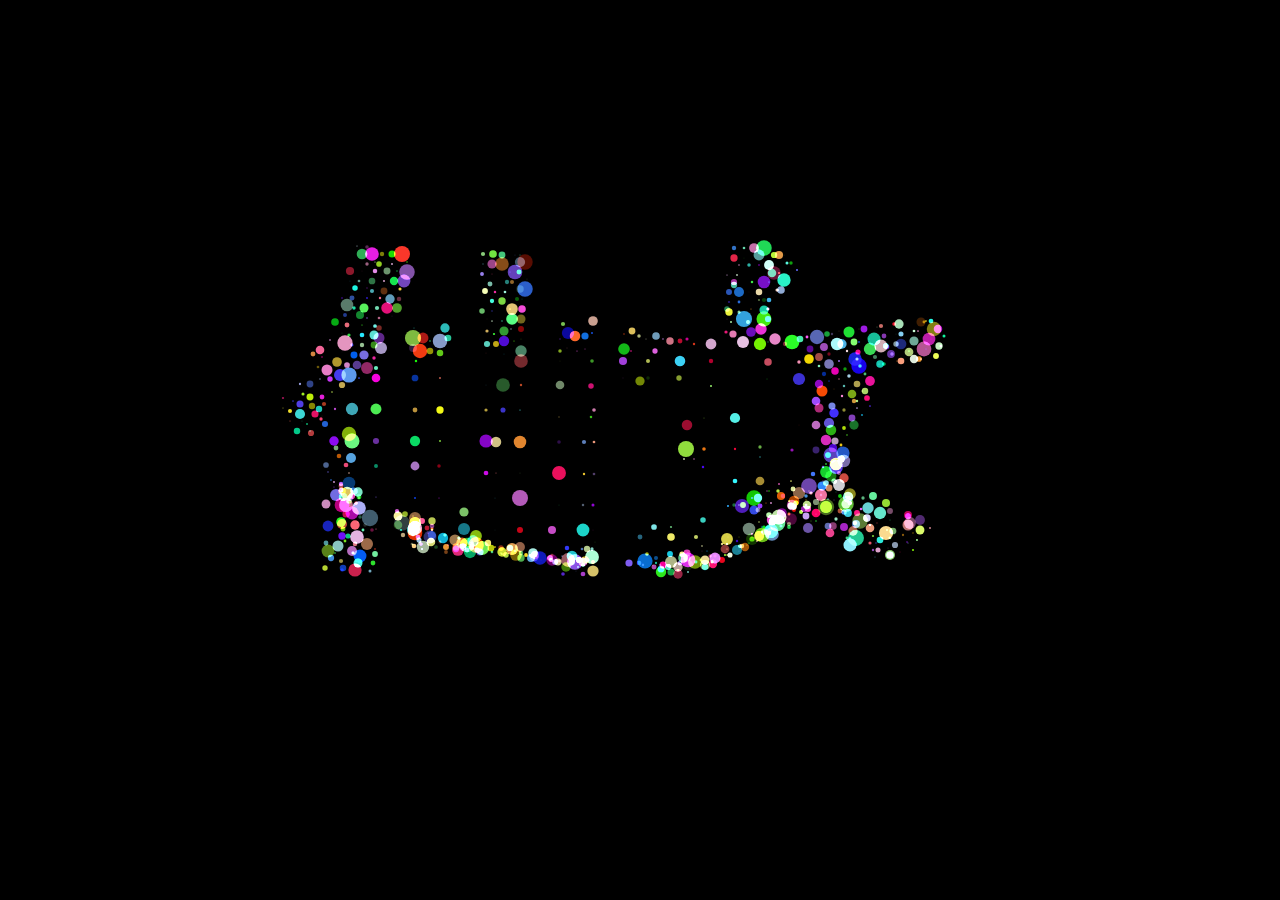
<file: biaobai/index.html>
﻿<!DOCTYPE html PUBLIC "-//W3C//DTD XHTML 1.0 Transitional//EN" "http://www.w3.org/TR/xhtml1/DTD/xhtml1-transitional.dtd">
<html xmlns="http://www.w3.org/1999/xhtml">
<head>
<meta http-equiv="Content-Type" content="text/html; charset=utf-8" />
<title>永远开心快乐</title>
</head>

<body>

<script type="text/javascript">
BLUR = false;

PULSATION = true;
PULSATION_PERIOD = 600;
PARTICLE_RADIUS = 4;

/* disable blur before using blink */

BLINK = false;

GLOBAL_PULSATION = false;

QUALITY = 2; /* 0 - 5 */

/* set false if you prefer rectangles */
ARC = true;

/* trembling + blur = fun */
TREMBLING = 0; /* 0 - infinity */

FANCY_FONT = "Arial";

BACKGROUND = "#000";

BLENDING = true;

/* if empty the text will be a random number */
var TEXT;
num = 0;
TEXTArray = ["仙女", "洁净", "永远", "幸福", "快乐"];

QUALITY_TO_FONT_SIZE = [10, 12, 40, 50, 100, 350];
QUALITY_TO_SCALE = [20, 6, 4, 2, 0.9, 0.5];
QUALITY_TO_TEXT_POS = [10, 20, 60, 100, 370, 280];


window.onload = function () {
	document.body.style.backgroundColor = BACKGROUND;

	var canvas = document.getElementById("canvas");
	var ctx = canvas.getContext("2d");

	var W = canvas.width;
	var H = canvas.height;

	var tcanvas = document.createElement("canvas");
	var tctx = tcanvas.getContext("2d");
	tcanvas.width = W;
	tcanvas.height = H;

	total_area = W * H;
	total_particles = 928;
	single_particle_area = total_area / total_particles;
	area_length = Math.sqrt(single_particle_area);

	var particles = [];
	for (var i = 1; i <= total_particles; i++) {
		particles.push(new particle(i));
	}

	function particle(i) {
		this.r = Math.round(Math.random() * 255 | 0);
		this.g = Math.round(Math.random() * 255 | 0);
		this.b = Math.round(Math.random() * 255 | 0);
		this.alpha = 1;

		this.x = (i * area_length) % W;
		this.y = (i * area_length) / W * area_length;

		/* randomize delta to make particles sparkling */
		this.deltaOffset = Math.random() * PULSATION_PERIOD | 0;

		this.radius = 0.1 + Math.random() * 2;
	}

	var positions = [];

	function new_positions() {

		TEXT = TEXTArray[num];

		if (num < TEXTArray.length - 1) {
			num++;
		} else {
			num = 0;
		}
		//alert(TEXT);

		tctx.fillStyle = "white";
		tctx.fillRect(0, 0, W, H)
		//tctx.fill();

		tctx.font = "bold " + QUALITY_TO_FONT_SIZE[QUALITY] + "px " + FANCY_FONT;

		//tctx.textAlign='center';//文本水平对齐方式
		//tctx.textBaseline='middle';

		//tctx.strokeStyle = "black";
		tctx.fillStyle = "#f00";
		//tctx.strokeText(TEXT,30, 50);
		tctx.fillText(TEXT, 20, 60);

		image_data = tctx.getImageData(0, 0, W, H);
		pixels = image_data.data;
		positions = [];
		for (var i = 0; i < pixels.length; i = i + 2) {
			if (pixels[i] != 255) {
				position = {
					x: (i / 2 % W | 0) * QUALITY_TO_SCALE[QUALITY] | 0,
					y: (i / 2 / W | 0) * QUALITY_TO_SCALE[QUALITY] | 0
				}
				positions.push(position);
			}
		}

		get_destinations();
	}

	function draw() {

		var now = Date.now();

		ctx.globalCompositeOperation = "source-over";

		if (BLUR) ctx.globalAlpha = 0.1;
		else if (!BLUR && !BLINK) ctx.globalAlpha = 1.0;

		ctx.fillStyle = BACKGROUND;
		ctx.fillRect(0, 0, W, H)

		if (BLENDING) ctx.globalCompositeOperation = "lighter";

		for (var i = 0; i < particles.length; i++) {

			p = particles[i];

			/* in lower qualities there is not enough full pixels for all of  them - dirty hack*/

			if (isNaN(p.x)) continue

			ctx.beginPath();
			ctx.fillStyle = "rgb(" + p.r + ", " + p.g + ", " + p.b + ")";
			ctx.fillStyle = "rgba(" + p.r + ", " + p.g + ", " + p.b + ", " + p.alpha + ")";

			if (BLINK) ctx.globalAlpha = Math.sin(Math.PI * mod * 1.0);

			if (PULSATION) { /* this would be 0 -> 1 */
				var mod = ((GLOBAL_PULSATION ? 0 : p.deltaOffset) + now) % PULSATION_PERIOD / PULSATION_PERIOD;

				/* lets make the value bouncing with sinus */
				mod = Math.sin(mod * Math.PI);
			} else var mod = 1;

			var offset = TREMBLING ? TREMBLING * (-1 + Math.random() * 2) : 0;

			var radius = PARTICLE_RADIUS * p.radius;

			if (!ARC) {
				ctx.fillRect(offset + p.x - mod * radius / 2 | 0, offset + p.y - mod * radius / 2 | 0, radius * mod,
					radius * mod);
			} else {
				ctx.arc(offset + p.x | 0, offset + p.y | 0, radius * mod, Math.PI * 2, false);
				ctx.fill();
			}

			p.x += (p.dx - p.x) / 10;
			p.y += (p.dy - p.y) / 10;
		}
	}

	function get_destinations() {
		for (var i = 0; i < particles.length; i++) {
			pa = particles[i];
			particles[i].alpha = 1;
			var distance = [];
			nearest_position = 0;
			if (positions.length) {
				for (var n = 0; n < positions.length; n++) {
					po = positions[n];
					distance[n] = Math.sqrt((pa.x - po.x) * (pa.x - po.x) + (pa.y - po.y) * (pa.y - po.y));
					if (n > 0) {
						if (distance[n] <= distance[nearest_position]) {
							nearest_position = n;
						}
					}
				}
				particles[i].dx = positions[nearest_position].x;
				particles[i].dy = positions[nearest_position].y;
				particles[i].distance = distance[nearest_position];

				var po1 = positions[nearest_position];
				for (var n = 0; n < positions.length; n++) {
					var po2 = positions[n];
					distance = Math.sqrt((po1.x - po2.x) * (po1.x - po2.x) + (po1.y - po2.y) * (po1.y - po2.y));
					if (distance <= 5) {
						positions.splice(n, 1);
					}
				}
			} else {
				//particles[i].alpha = 0;
			}
		}
	}

	function init() {
		new_positions();
		setInterval(draw, 30);
		setInterval(new_positions, 2000);
	}

	init();
};
</script>

<style type="text/css">
body {
	background: #000;
	text-align: center;
	font-family: "simhei"
}
canvas {
	margin: auto;
	position: absolute;
	left: 0;
	right:0;
	top: 0;
	bottom: 0;
}
</style>


<canvas id="canvas" width="1000" height="800"></canvas>

</body>
</html>
</file>
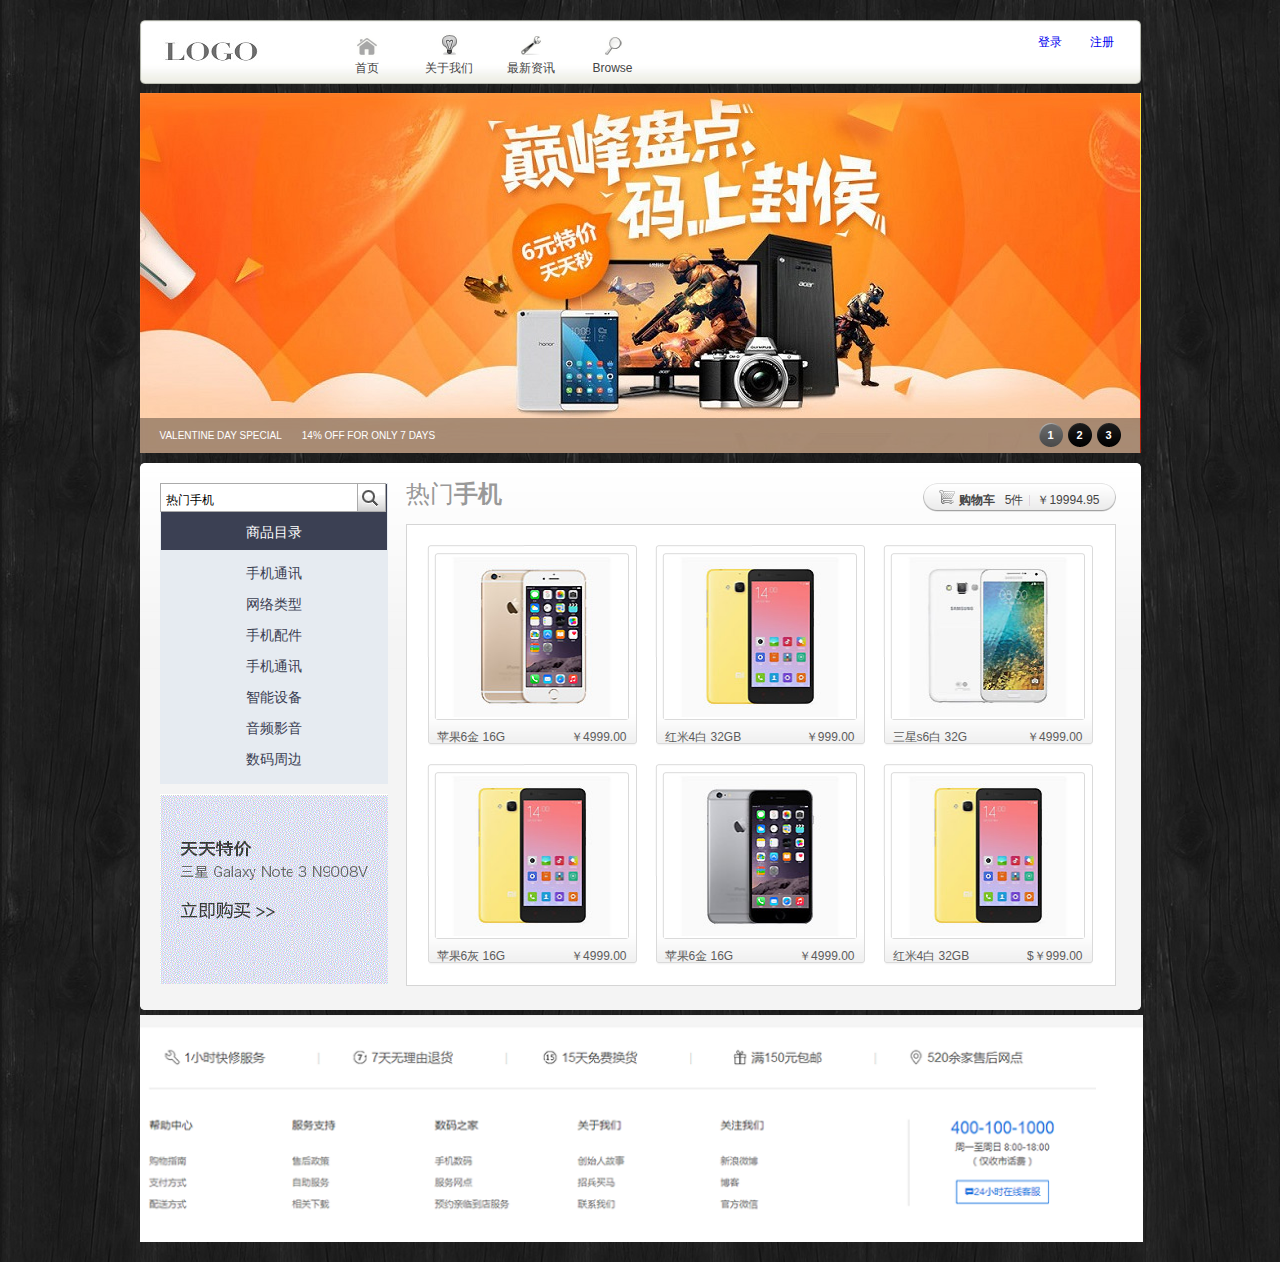
<file: fangwodeshangcheng/index.html>
<!DOCTYPE html PUBLIC "-//W3C//DTD XHTML 1.0 Transitional//EN" "http://www.w3.org/TR/xhtml1/DTD/xhtml1-transitional.dtd">
<html xmlns="http://www.w3.org/1999/xhtml">
<head>
<meta http-equiv="Content-Type" content="text/html; charset=utf-8" />
<title>Estore</title>
<link rel="stylesheet" type="text/css" href="css/menu.css"/>
<link href="css/style.css" rel="stylesheet" type="text/css" />
<!-- Accordin Menu Script files Start -->
<script type="text/javascript" src="js/jquery.min.js"></script>
<script type="text/javascript" src="js/ddaccordion.js"></script>
<script type="text/javascript" src="js/acordin.js"></script>
<!-- Accordin Menu Script files End -->
<!-- Banner Start -->
<script type="text/javascript">var _siteRoot='index.html',_root='index.html';</script>
  <script type="text/javascript" src="js/jquery.js"></script>
  <script type="text/javascript" src="js/scripts.js"></script>
<link rel="stylesheet" href="css/banner.css" type="text/css" media="screen" />  
<!-- Banner End -->
<!-- Drop Down Start -->
<link rel="stylesheet" type="text/css" href="css/jqueryslidemenu.css" />
<script type="text/javascript" src="js/jquery.min.js"></script>
<script type="text/javascript" src="js/jqueryslidemenu.js"></script>
<!-- Drop Down End -->

</head>

<body>

<!-- Wrapper div -->
<div id="wrapper">
	<!-- Top header including top navigation -->
	<div id="header_navi">
    	<div class="left left_curve">&nbsp;</div>
        <div class="center_header">
        	<!-- Logo -->
    <div class="logo"><a href="index.html"><img src="images/logo.png" alt="" /></a><br /></div>
            <!-- Top Navigation Left -->
            <div class="navi">
				<div id="myslidemenu" class="jqueryslidemenu">
                    <ul>
                        <li class="bg"><a href="index.html" class="home">首页</a></li>
                        <li class="bg"><a href="#" class="about">关于我们</a></li>
                        <li class="bg"><a href="#" class="how">最新资讯</a>
                            <ul>
                                <li class="first"><a href="listing.html">新品上市</a></li>
                                <li class="links"><a href="listing.html">打折促销</a></li>
                                <li class="links"><a href="listing.html">热门商品</a></li>
                                <li class="last links"><a href="listing.html">其他</a></li>
                            </ul>
                         </li>
                        <li class="bg"><a href="listing.html" class="browse">Browse</a></li>
                    </ul>
				</div>
          </div>
            <!-- Top Navigation Right -->
            <div class="navi_right">
                <ul>
                    <li><a href="login.html" class="signin">登录</a></li>
                    <li><a href="signup.html" class="contact">注册</a></li>
                </ul>
            </div>
        </div>
        <div class="right right_curve">&nbsp;</div>
    </div>
    <div class="clear"></div>
    <!-- Banner -->
    <div id="header"><div class="wrap">
   <div id="slide-holder">
<div id="slide-runner">
    <a href="#"><img id="slide-img-1" src="images/slide02.jpeg" class="slide" alt="" /></a>
    <a href="#"><img id="slide-img-2" src="images/slide03.jpeg" class="slide" alt="" /></a>
    <a href="#"><img id="slide-img-3" src="images/slide01.jpeg" class="slide" alt="" /></a>
    
</div>

	
	<!--content featured gallery here -->
   </div>
   <script type="text/javascript">
    if(!window.slider) var slider={};slider.data=[{"id":"slide-img-1","client":"Valentine Day Special","desc":"14% off for only 7 days"},{"id":"slide-img-2","client":"Redesigned to keep you moving","desc":"25% off"},{"id":"slide-img-3","client":"Introducing the:","desc":"New classic messenger"}];
   </script>
  </div></div>
  <div id="slide-controls">
     <p id="slide-client" class="text"><span></span></p>
     <p id="slide-desc" class="text"></p>
     <p id="slide-nav"></p>
    </div>
    <div class="clear"></div>
    <div class="cont_top">&nbsp;</div>
    <!-- Content Section -->
	<div id="content">
    	<!-- Left Column -->
    	<div class="left_sec">
        	<!-- Search -->
        	<div class="search">
            	<ul>
                	<li><input name="" type="text" class="bar" value="热门手机" /></li>
                    <li><input type="button" class="go" value="" /><span class="dis_none"><input type="submit" class="go" value="Search" /></span></li>
                </ul>
            </div>
            <!-- Left Categories Navigation -->
          <div class="sidebar">
<h2>商品目录</h2>
<ul id="menu">
    
	<li><a href="listing.html">手机通讯</a>    
        <div class="dropdown_4columns">         
            <div class="col_1">            
                <h3>热门类目</h3>
                <ul>
                    <li><a href="listing.html">苹果</a></li>
                    <li><a href="listing.html">三星</a></li>
                    <li><a href="listing.html">小米</a></li>
                    <li><a href="listing.html">魅族</a></li>
                    <li><a href="listing.html">华为</a></li>
                </ul>                  
            </div>    
            <div class="col_1">            
                <h3>价格区间</h3>
                <ul>
                    <li><a href="#">1000元以下</a></li>
                    <li><a href="#">1000-2000元</a></li>
                    <li><a href="#">2000-3000元</a></li>
                    <li><a href="#">3000-4000元</a></li>
                    <li><a href="#">5000元以上</a></li>
                </ul>
            </div>    
          
        </div>  
    </li><!-- End 4 columns Item -->
	
	<li><a href="http://www.duice.net/">网络类型</a>    
         <div class="dropdown_4columns">         
            <div class="col_1">            
                         <h3>热门类目</h3>
                <ul>
                    <li><a href="listing.html">苹果</a></li>
                    <li><a href="listing.html">三星</a></li>
                    <li><a href="listing.html">小米</a></li>
                    <li><a href="listing.html">魅族</a></li>
                    <li><a href="listing.html">华为</a></li>
                </ul>                  
            </div>    
            <div class="col_1">            
                <h3>价格区间</h3>
                <ul>
                    <li><a href="#">1000元以下</a></li>
                    <li><a href="#">1000-2000元</a></li>
                    <li><a href="#">2000-3000元</a></li>
                    <li><a href="#">3000-4000元</a></li>
                    <li><a href="#">5000元以上</a></li>
                </ul>
            </div> 
          
        </div>  
    </li><!-- End 4 columns Item -->
	
	<li><a href="http://www.duice.net/">手机配件</a>    
        <div class="dropdown_4columns">         
            <div class="col_1">            
                        <h3>热门类目</h3>
                <ul>
                    <li><a href="listing.html">苹果</a></li>
                    <li><a href="listing.html">三星</a></li>
                    <li><a href="listing.html">小米</a></li>
                    <li><a href="listing.html">魅族</a></li>
                    <li><a href="listing.html">华为</a></li>
                </ul>                  
            </div>    
            <div class="col_1">            
                <h3>价格区间</h3>
                <ul>
                    <li><a href="#">1000元以下</a></li>
                    <li><a href="#">1000-2000元</a></li>
                    <li><a href="#">2000-3000元</a></li>
                    <li><a href="#">3000-4000元</a></li>
                    <li><a href="#">5000元以上</a></li>
                </ul>
            </div> 
          
        </div>  
    </li><!-- End 4 columns Item -->
	
	<li><a href="#">手机通讯</a>    
          <div class="dropdown_4columns">         
            <div class="col_1">            
                         <h3>热门类目</h3>
                <ul>
                    <li><a href="listing.html">苹果</a></li>
                    <li><a href="listing.html">三星</a></li>
                    <li><a href="listing.html">小米</a></li>
                    <li><a href="listing.html">魅族</a></li>
                    <li><a href="listing.html">华为</a></li>
                </ul>                  
            </div>    
            <div class="col_1">            
                <h3>价格区间</h3>
                <ul>
                    <li><a href="#">1000元以下</a></li>
                    <li><a href="#">1000-2000元</a></li>
                    <li><a href="#">2000-3000元</a></li>
                    <li><a href="#">3000-4000元</a></li>
                    <li><a href="#">5000元以上</a></li>
                </ul>
            </div> 
          
        </div>  
    </li><!-- End 4 columns Item -->
	
	<li><a href="#">智能设备</a>    
        <div class="dropdown_4columns">         
            <div class="col_1">            
                         <h3>热门类目</h3>
                <ul>
                    <li><a href="listing.html">苹果</a></li>
                    <li><a href="listing.html">三星</a></li>
                    <li><a href="listing.html">小米</a></li>
                    <li><a href="listing.html">魅族</a></li>
                    <li><a href="listing.html">华为</a></li>
                </ul>                  
            </div>    
            <div class="col_1">            
                <h3>价格区间</h3>
                <ul>
                    <li><a href="#">1000元以下</a></li>
                    <li><a href="#">1000-2000元</a></li>
                    <li><a href="#">2000-3000元</a></li>
                    <li><a href="#">3000-4000元</a></li>
                    <li><a href="#">5000元以上</a></li>
                </ul>
            </div> 
          
        </div>  
    </li><!-- End 4 columns Item -->
	
	<li><a href="#">音频影音</a>    
       <div class="dropdown_4columns">         
            <div class="col_1">            
                         <h3>热门类目</h3>
                <ul>
                    <li><a href="listing.html">苹果</a></li>
                    <li><a href="listing.html">三星</a></li>
                    <li><a href="listing.html">小米</a></li>
                    <li><a href="listing.html">魅族</a></li>
                    <li><a href="listing.html">华为</a></li>
                </ul>                  
            </div>    
            <div class="col_1">            
                <h3>价格区间</h3>
                <ul>
                    <li><a href="#">1000元以下</a></li>
                    <li><a href="#">1000-2000元</a></li>
                    <li><a href="#">2000-3000元</a></li>
                    <li><a href="#">3000-4000元</a></li>
                    <li><a href="#">5000元以上</a></li>
                </ul>
            </div> 
          
        </div>  
    </li><!-- End 4 columns Item -->
	
	<li><a href="#">数码周边</a>    
          <div class="dropdown_4columns">         
            <div class="col_1">            
                         <h3>热门类目</h3>
                <ul>
                    <li><a href="listing.html">苹果</a></li>
                    <li><a href="listing.html">三星</a></li>
                    <li><a href="listing.html">小米</a></li>
                    <li><a href="listing.html">魅族</a></li>
                    <li><a href="listing.html">华为</a></li>
                </ul>                  
            </div>    
            <div class="col_1">            
                <h3>价格区间</h3>
                <ul>
                    <li><a href="#">1000元以下</a></li>
                    <li><a href="#">1000-2000元</a></li>
                    <li><a href="#">2000-3000元</a></li>
                    <li><a href="#">3000-4000元</a></li>
                    <li><a href="#">5000元以上</a></li>
                </ul>
            </div> 
          
        </div>  
    </li><!-- End 4 columns Item -->
	
<div class="clear"></div>	
</ul>

</div>
            <div class="clear"></div>
            <div class="advertise">
            	<a href="#"><img src="images/1111.gif" alt="" /></a>
            </div>
        </div>
        <!-- Right Column -->
        <div class="right_sec">
        	<h1>热门<span class="bold">手机</span></h1>
            <!-- Cart -->
            <div class="cart">
            	<div class="left left_curve_cart">&nbsp;</div>
                <div class="center_cart">
                	<ul>
                    	<li class="bold head"><a href="cart.html">购物车</a></li>
                        <li class="items"><a href="cart.html">5件</a></li>
                        <li class="price"><a href="cart.html">￥19994.95</a></li>
                    </ul>
                </div>
                <div class="left right_curve_cart">&nbsp;</div>
            </div>
            <div class="clear"></div>
            <div class="wht_sec">
            	<ul class="grid">
                	<li>
                    	<a href="prod_detail.html"><img src="images/shouji4.jpeg" alt="" /></a>
                      <p class="title">苹果6金 16G</p>
                        <p class="price">￥4999.00</p>
                    </li>
<li>
                    	<a href="prod_detail.html"><img src="images/shouji5.jpeg" alt="" /></a>
                        <p class="title">红米4白 32GB</p>
                        <p class="price">￥999.00</p>
                    </li>
                    <li class="last">
                    	<a href="prod_detail.html"><img src="images/shouji3.jpeg" alt="" /></a>
                        <p class="title">三星s6白 32G</p>
                        <p class="price">￥4999.00</p>
                    </li>
                </ul>
                <ul class="sec_row grid">
                	<li>
                    	<a href="prod_detail.html"><img src="images/shouji5.jpeg" alt="" /></a>
                        <p class="title">苹果6灰 16G</p>
                        <p class="price">￥4999.00</p>
                    </li>
                    <li>
                    	<a href="prod_detail.html"><img src="images/shouji2.jpeg" alt="" /></a>
                        <p class="title">苹果6金 16G</p>
                        <p class="price">￥4999.00</p>
                    </li>
                    <li class="last">
                    	<a href="prod_detail.html"><img src="images/shouji5.jpeg" alt="" /></a>
                        <p class="title">红米4白 32GB</p>
                        <p class="price">$￥999.00</p>
                    </li>
                </ul>
            </div>
        </div>
    </div>
    <div class="clear"></div>
    <div class="cont_botm">&nbsp;</div>
    <!-- Footer -->
	<div id="footer">
    <img src="images/footer.png" width="1001" height="227" />
    </div>
</div>
<script type="text/javascript">
var gaJsHost = (("https:" == document.location.protocol) ? "https://ssl." : "http://www.");
document.write(unescape("%3Cscript src='" + gaJsHost + "google-analytics.com/ga.js' type='text/javascript'%3E%3C/script%3E"));
</script>
<script type="text/javascript">
try {
var pageTracker = _gat._getTracker("UA-13022185-1");
pageTracker._trackPageview();
} catch(err) {}</script>
</body>
</html>
</file>
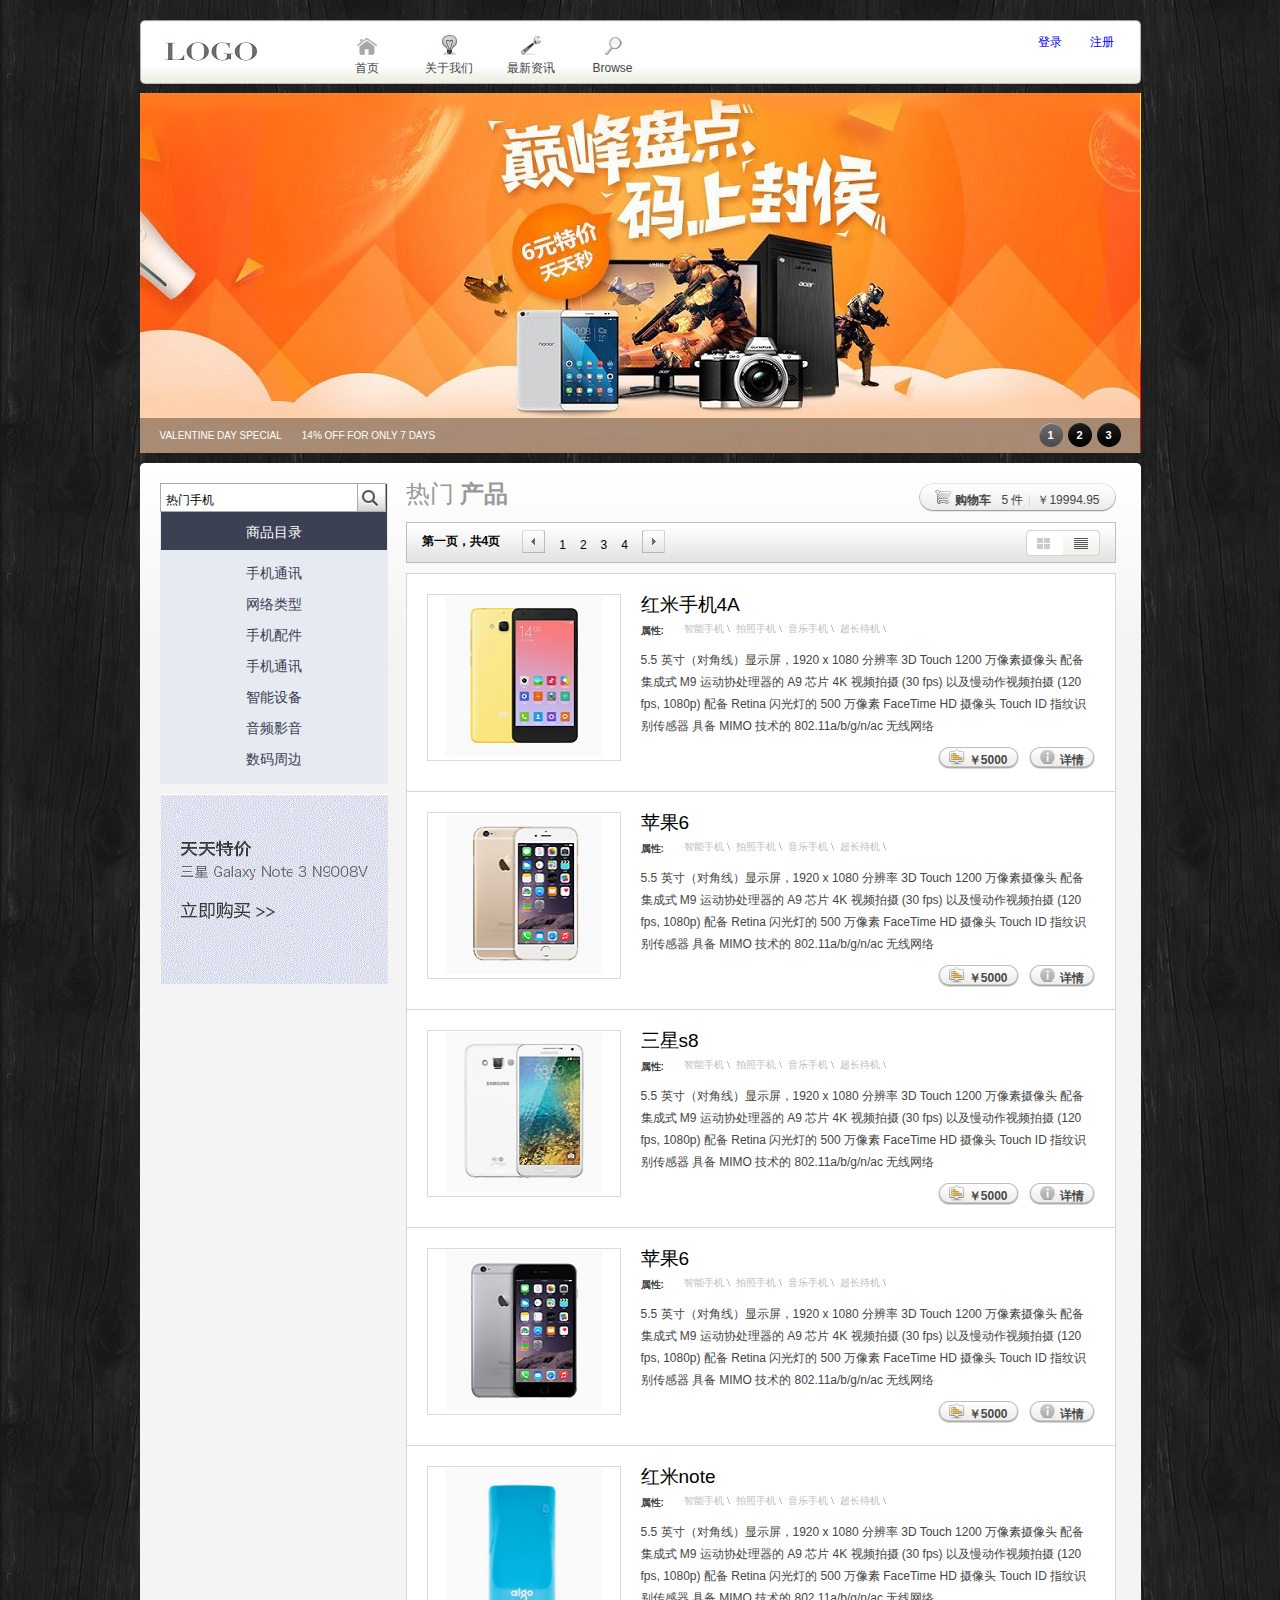
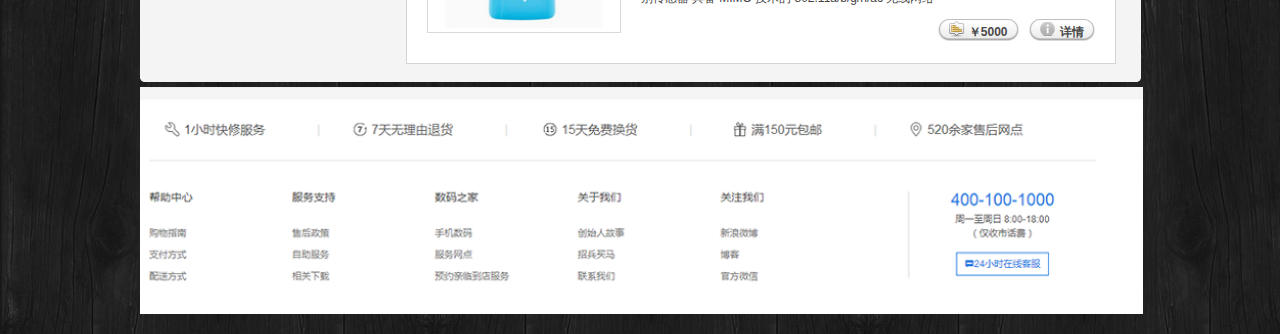
<file: fangwodeshangcheng/listing.html>
<!DOCTYPE html PUBLIC "-//W3C//DTD XHTML 1.0 Transitional//EN" "http://www.w3.org/TR/xhtml1/DTD/xhtml1-transitional.dtd">
<html xmlns="http://www.w3.org/1999/xhtml">
<head>
<meta http-equiv="Content-Type" content="text/html; charset=utf-8" />
<title>Estore - Products Listing</title>
<link rel="stylesheet" type="text/css" href="css/menu.css"/>
<link href="css/style.css" rel="stylesheet" type="text/css" />
<!-- Banner Start -->
  <script type="text/javascript" src="js/jquery.js"></script>
  <script type="text/javascript" src="js/scripts.js"></script>
<link rel="stylesheet" href="css/banner.css" type="text/css" media="screen" />  
<!-- Banner End -->
<!-- Drop Down Start -->
<link rel="stylesheet" type="text/css" href="css/jqueryslidemenu.css" />
<script type="text/javascript" src="js/jquery.min.js"></script>
<script type="text/javascript" src="js/jqueryslidemenu.js"></script>
<!-- Accordin Menu Script files Start -->
<script type="text/javascript" src="js/jquery.min.js"></script>
<script type="text/javascript" src="js/ddaccordion.js"></script>
<script type="text/javascript" src="js/acordin.js"></script>
<!-- Accordin Menu Script files End -->
<!-- Drop Down Start -->
<link rel="stylesheet" type="text/css" href="css/jqueryslidemenu.css" />

<!--[if lte IE 7]>
<style type="text/css">
html .jqueryslidemenu{height: 1%;} /*Holly Hack for IE7 and below*/
</style>
<![endif]-->

<script type="text/javascript" src="js/jquery.min.js"></script>
<script type="text/javascript" src="js/jqueryslidemenu.js"></script>
<!-- Drop Down End -->

</head>
<body>
<!-- Wrapper div -->
<div id="wrapper">
	<!-- Top header including top navigation -->
	<div id="header_navi">
    	<div class="left left_curve">&nbsp;</div>
        <div class="center_header">
        	<!-- Logo -->
    	<div class="logo"><a href="index.html"><img src="images/logo.png" alt="" /></a><br /></div>
            <!-- Top Navigation Left -->
            <div class="navi">
				<div id="myslidemenu" class="jqueryslidemenu">
                    <ul>
                        <li class="bg"><a href="index.html" class="home">首页</a></li>
                        <li class="bg"><a href="#" class="about">关于我们</a></li>
                        <li class="bg"><a href="#" class="how">最新资讯</a>
                            <ul>
                                <li class="first"><a href="listing.html">新品上市</a></li>
                                <li class="links"><a href="listing.html">打折促销</a></li>
                                <li class="links"><a href="listing.html">热门商品</a></li>
                                <li class="last links"><a href="listing.html">其他</a></li>
                            </ul>
                         </li>
                        <li class="bg"><a href="listing.html" class="browse">Browse</a></li>
                    </ul>
				</div>
        </div>
            <!-- Top Navigation Right -->
            <div class="navi_right">
                <ul>
                    <li><a href="login.html" class="signin">登录</a></li>
                    <li><a href="signup.html" class="contact">注册</a></li>
                </ul>
            </div>
        </div>
        <div class="right right_curve">&nbsp;</div>
    </div>
    <div class="clear"></div>
    <!-- Banner -->
  <div id="header"><div class="wrap">
   <div id="slide-holder">
<div id="slide-runner">
    <a href="#"><img id="slide-img-1" src="images/slide02.jpeg" class="slide" alt="" /></a>
    <a href="#"><img id="slide-img-2" src="images/slide03.jpeg" class="slide" alt="" /></a>
    <a href="#"><img id="slide-img-3" src="images/slide01.jpeg" class="slide" alt="" /></a>
    
</div>

	
	<!--content featured gallery here -->
   </div>
   <script type="text/javascript">
    if(!window.slider) var slider={};slider.data=[{"id":"slide-img-1","client":"Valentine Day Special","desc":"14% off for only 7 days"},{"id":"slide-img-2","client":"Redesigned to keep you moving","desc":"25% off"},{"id":"slide-img-3","client":"Introducing the:","desc":"New classic messenger"}];
   </script>
  </div></div>
 <div id="slide-controls">
     <p id="slide-client" class="text"><span></span></p>
     <p id="slide-desc" class="text"></p>
     <p id="slide-nav"></p>
    </div>
    <div class="clear"></div>
<div class="cont_top">&nbsp;</div>
    <!-- Content Section -->
	<div id="content">
    	<!-- Left Column -->
    	<div class="left_sec">
        	<!-- Search -->
        	<div class="search">
            	<ul>
                	<li><input name="" type="text" class="bar" value="热门手机" /></li>
                    <li><input type="button" class="go" value="" /><span class="dis_none"><input type="submit" class="go" value="Search" /></span></li>
                </ul>
            </div>
            <!-- Left Categories Navigation -->
          <div class="sidebar">
<h2>商品目录</h2>
<ul id="menu">
    
	<li><a href="http://www.duice.net/">手机通讯</a>    
        <div class="dropdown_4columns">         
            <div class="col_1">            
                         <h3>热门类目</h3>
                <ul>
                    <li><a href="listing.html">苹果</a></li>
                    <li><a href="listing.html">三星</a></li>
                    <li><a href="listing.html">小米</a></li>
                    <li><a href="listing.html">魅族</a></li>
                    <li><a href="listing.html">华为</a></li>
                </ul>                  
            </div>    
            <div class="col_1">            
                <h3>价格区间</h3>
                <ul>
                    <li><a href="#">1000元以下</a></li>
                    <li><a href="#">1000-2000元</a></li>
                    <li><a href="#">2000-3000元</a></li>
                    <li><a href="#">3000-4000元</a></li>
                    <li><a href="#">5000元以上</a></li>
                </ul>
            </div> 
          
        </div>  
    </li><!-- End 4 columns Item -->
	
	<li><a href="http://www.duice.net/">网络类型</a>    
         <div class="dropdown_4columns">         
            <div class="col_1">            
                       <h3>热门类目</h3>
                <ul>
                    <li><a href="listing.html">苹果</a></li>
                    <li><a href="listing.html">三星</a></li>
                    <li><a href="listing.html">小米</a></li>
                    <li><a href="listing.html">魅族</a></li>
                    <li><a href="listing.html">华为</a></li>
                </ul>                  
            </div>    
            <div class="col_1">            
                <h3>价格区间</h3>
                <ul>
                    <li><a href="#">1000元以下</a></li>
                    <li><a href="#">1000-2000元</a></li>
                    <li><a href="#">2000-3000元</a></li>
                    <li><a href="#">3000-4000元</a></li>
                    <li><a href="#">5000元以上</a></li>
                </ul>
            </div> 
          
        </div>  
    </li><!-- End 4 columns Item -->
	
	<li><a href="http://www.duice.net/">手机配件</a>    
        <div class="dropdown_4columns">         
            <div class="col_1">            
                         <h3>热门类目</h3>
                <ul>
                    <li><a href="listing.html">苹果</a></li>
                    <li><a href="listing.html">三星</a></li>
                    <li><a href="listing.html">小米</a></li>
                    <li><a href="listing.html">魅族</a></li>
                    <li><a href="listing.html">华为</a></li>
                </ul>                  
            </div>    
            <div class="col_1">            
                <h3>价格区间</h3>
                <ul>
                    <li><a href="#">1000元以下</a></li>
                    <li><a href="#">1000-2000元</a></li>
                    <li><a href="#">2000-3000元</a></li>
                    <li><a href="#">3000-4000元</a></li>
                    <li><a href="#">5000元以上</a></li>
                </ul>
            </div> 
          
        </div>  
    </li><!-- End 4 columns Item -->
	
	<li><a href="#">手机通讯</a>    
          <div class="dropdown_4columns">         
            <div class="col_1">            
                       <h3>热门类目</h3>
                <ul>
                    <li><a href="listing.html">苹果</a></li>
                    <li><a href="listing.html">三星</a></li>
                    <li><a href="listing.html">小米</a></li>
                    <li><a href="listing.html">魅族</a></li>
                    <li><a href="listing.html">华为</a></li>
                </ul>                  
            </div>    
            <div class="col_1">            
                <h3>价格区间</h3>
                <ul>
                    <li><a href="#">1000元以下</a></li>
                    <li><a href="#">1000-2000元</a></li>
                    <li><a href="#">2000-3000元</a></li>
                    <li><a href="#">3000-4000元</a></li>
                    <li><a href="#">5000元以上</a></li>
                </ul>
            </div> 
          
        </div>  
    </li><!-- End 4 columns Item -->
	
	<li><a href="#">智能设备</a>    
        <div class="dropdown_4columns">         
            <div class="col_1">            
                        <h3>热门类目</h3>
                <ul>
                    <li><a href="listing.html">苹果</a></li>
                    <li><a href="listing.html">三星</a></li>
                    <li><a href="listing.html">小米</a></li>
                    <li><a href="listing.html">魅族</a></li>
                    <li><a href="listing.html">华为</a></li>
                </ul>                  
            </div>    
            <div class="col_1">            
                <h3>价格区间</h3>
                <ul>
                    <li><a href="#">1000元以下</a></li>
                    <li><a href="#">1000-2000元</a></li>
                    <li><a href="#">2000-3000元</a></li>
                    <li><a href="#">3000-4000元</a></li>
                    <li><a href="#">5000元以上</a></li>
                </ul>
            </div> 
          
        </div>  
    </li><!-- End 4 columns Item -->
	
	<li><a href="#">音频影音</a>    
       <div class="dropdown_4columns">         
            <div class="col_1">            
                        <h3>热门类目</h3>
                <ul>
                    <li><a href="listing.html">苹果</a></li>
                    <li><a href="listing.html">三星</a></li>
                    <li><a href="listing.html">小米</a></li>
                    <li><a href="listing.html">魅族</a></li>
                    <li><a href="listing.html">华为</a></li>
                </ul>                  
            </div>    
            <div class="col_1">            
                <h3>价格区间</h3>
                <ul>
                    <li><a href="#">1000元以下</a></li>
                    <li><a href="#">1000-2000元</a></li>
                    <li><a href="#">2000-3000元</a></li>
                    <li><a href="#">3000-4000元</a></li>
                    <li><a href="#">5000元以上</a></li>
                </ul>
            </div> 
          
        </div>  
    </li><!-- End 4 columns Item -->
	
	<li><a href="#">数码周边</a>    
          <div class="dropdown_4columns">         
            <div class="col_1">            
                          <h3>热门类目</h3>
                <ul>
                    <li><a href="listing.html">苹果</a></li>
                    <li><a href="listing.html">三星</a></li>
                    <li><a href="listing.html">小米</a></li>
                    <li><a href="listing.html">魅族</a></li>
                    <li><a href="listing.html">华为</a></li>
                </ul>                  
            </div>    
            <div class="col_1">            
                <h3>价格区间</h3>
                <ul>
                    <li><a href="#">1000元以下</a></li>
                    <li><a href="#">1000-2000元</a></li>
                    <li><a href="#">2000-3000元</a></li>
                    <li><a href="#">3000-4000元</a></li>
                    <li><a href="#">5000元以上</a></li>
                </ul>
            </div> 
          
        </div>  
    </li><!-- End 4 columns Item -->
	
<div class="clear"></div>	
</ul>

</div>
            <div class="clear"></div>
            <div class="advertise">
            	<a href="#"><img src="images/1111.gif" alt="" /></a>
            </div>
        </div>
        <!-- Right Column -->
        <div class="right_sec">
        	<h1>热门 <span class="bold">产品</span></h1>
            <!-- Cart -->
            <div class="cart">
            	<div class="left left_curve_cart">&nbsp;</div>
                <div class="center_cart">
                	<ul>
                    	<li class="bold head"><a href="cart.html">购物车</a></li>
                        <li class="items"><a href="cart.html">5 件</a></li>
                        <li class="price"><a href="cart.html">￥19994.95</a></li>
                    </ul>
                </div>
                <div class="left right_curve_cart">&nbsp;</div>
            </div>
            <div class="clear"></div>
            <div class="grey_bar">
            	<p class="page_no">第一页，共4页</p>
                <ul class="paging">
                	<li><a href="#" class="left_button" title="Previous"><span class="dis_none">Privious</span></a></li>
                    <li class="txt"><a href="#">1</a></li>
                    <li class="txt"><a href="#">2</a></li>
                    <li class="txt"><a href="#">3</a></li>
                    <li class="txt"><a href="#">4</a></li>
                    <li><a href="#" class="right_button"><span class="dis_none">Next</span></a></li>
                </ul>
                <ul class="list_grid">
                	<li><a href="#" class="grid_view"><span class="dis_none">Grid View</span></a></li>
                    <li><a href="#" class="list_view"><span class="dis_none">List View</span></a></li>
                </ul>
            </div>
            <div class="wht_sec_listing">
            	<ul class="list">
                	<li>
                    	<div class="thumb"><a href="prod_detail.html"><img src="images/shouji5.jpeg" alt="" /></a></div>
                        <div class="prod_cons">
                       	  <h2>红米手机4A</h2>
                            <h5>属性:</h5>
                            <ul class="crumb">
                                <li><a href="#">智能手机</a></li>
                                <li><a href="#">拍照手机</a></li>
                                <li><a href="#">音乐手机</a></li>
                                <li><a href="#">超长待机</a></li>
                            </ul>
                    <div class="clear"></div>
                            <p>
                        		5.5 英寸（对角线）显示屏，1920 x 1080 分辨率 3D Touch 1200 万像素摄像头 配备集成式 M9 运动协处理器的 A9 芯片 4K 视频拍摄 (30 fps) 以及慢动作视频拍摄 (120 fps, 1080p) 配备 Retina 闪光灯的 500 万像素 FaceTime HD 摄像头 Touch ID 指纹识别传感器 具备 MIMO 技术的 802.11a/b/g/n/ac 无线网络
                        	</p>
                            <ul class="buttons">
                            	<li class="right"><a class="ovalbutton detail_button" href="prod_detail.html"><span>详情</span></a></li>
                                <li class="first right"><a class="ovalbutton price_button" href="#"><span>￥5000</span></a></li>
                            </ul>
                      </div>
                        <div class="clear"></div>
                    </li>
                    <li>
                    	<div class="thumb"><a href="prod_detail.html"><img src="images/shouji4.jpeg" alt="" /></a></div>
                        <div class="prod_cons">
                        	<h2><a href="prod_detail.html">苹果6</a></h2>
                        <h5>属性:</h5>
                            <ul class="crumb">
                                <li><a href="#">智能手机</a></li>
                                <li><a href="#">拍照手机</a></li>
                                <li><a href="#">音乐手机</a></li>
                                <li><a href="#">超长待机</a></li>
                            </ul>
                    <div class="clear"></div>
                            <p>
                        		5.5 英寸（对角线）显示屏，1920 x 1080 分辨率 3D Touch 1200 万像素摄像头 配备集成式 M9 运动协处理器的 A9 芯片 4K 视频拍摄 (30 fps) 以及慢动作视频拍摄 (120 fps, 1080p) 配备 Retina 闪光灯的 500 万像素 FaceTime HD 摄像头 Touch ID 指纹识别传感器 具备 MIMO 技术的 802.11a/b/g/n/ac 无线网络
                   	    </p>
                            <ul class="buttons">
                            	<li class="right"><a class="ovalbutton detail_button" href="prod_detail.html"><span>详情</span></a></li>
                                <li class="first right"><a class="ovalbutton price_button" href="#"><span>￥5000</span></a></li>
                            </ul>
                        </div>
                        <div class="clear"></div>
                    </li>
                    <li>
                    	<div class="thumb"><a href="prod_detail.html"><img src="images/shouji3.jpeg" alt="" /></a></div>
                        <div class="prod_cons">
                        	<h2><a href="prod_detail.html">三星s8</a></h2>
                        <h5>属性:</h5>
                            <ul class="crumb">
                                <li><a href="#">智能手机</a></li>
                                <li><a href="#">拍照手机</a></li>
                                <li><a href="#">音乐手机</a></li>
                                <li><a href="#">超长待机</a></li>
                            </ul>
                    <div class="clear"></div>
                            <p>
                        		5.5 英寸（对角线）显示屏，1920 x 1080 分辨率 3D Touch 1200 万像素摄像头 配备集成式 M9 运动协处理器的 A9 芯片 4K 视频拍摄 (30 fps) 以及慢动作视频拍摄 (120 fps, 1080p) 配备 Retina 闪光灯的 500 万像素 FaceTime HD 摄像头 Touch ID 指纹识别传感器 具备 MIMO 技术的 802.11a/b/g/n/ac 无线网络
                   	    </p>
                            <ul class="buttons">
                            	<li class="right"><a class="ovalbutton detail_button" href="prod_detail.html"><span>详情</span></a></li>
                                <li class="first right"><a class="ovalbutton price_button" href="#"><span>￥5000</span></a></li>
                            </ul>
                        </div>
                        <div class="clear"></div>
                    </li>
                    <li>
                    	<div class="thumb"><a href="prod_detail.html"><img src="images/shouji2.jpeg" alt="" /></a></div>
                        <div class="prod_cons">
                        	<h2><a href="prod_detail.html">苹果6</a></h2>
                            <h5>属性:</h5>
                            <ul class="crumb">
                                <li><a href="#">智能手机</a></li>
                                <li><a href="#">拍照手机</a></li>
                                <li><a href="#">音乐手机</a></li>
                                <li><a href="#">超长待机</a></li>
                            </ul>
                    <div class="clear"></div>
                            <p>
                        		5.5 英寸（对角线）显示屏，1920 x 1080 分辨率 3D Touch 1200 万像素摄像头 配备集成式 M9 运动协处理器的 A9 芯片 4K 视频拍摄 (30 fps) 以及慢动作视频拍摄 (120 fps, 1080p) 配备 Retina 闪光灯的 500 万像素 FaceTime HD 摄像头 Touch ID 指纹识别传感器 具备 MIMO 技术的 802.11a/b/g/n/ac 无线网络
                   	    </p>
                            <ul class="buttons">
                            	<li class="right"><a class="ovalbutton detail_button" href="prod_detail.html"><span>详情</span></a></li>
                                <li class="first right"><a class="ovalbutton price_button" href="#"><span>￥5000</span></a></li>
                            </ul>
                        </div>
                        <div class="clear"></div>
                    </li>
                    <li class="last">
                    	<div class="thumb"><a href="prod_detail.html"><img src="images/shouji1.jpeg" alt="" /></a></div>
                        <div class="prod_cons">
                        	<h2><a href="prod_detail.html">红米note</a></h2>
                        <h5>属性:</h5>
                            <ul class="crumb">
                                <li><a href="#">智能手机</a></li>
                                <li><a href="#">拍照手机</a></li>
                                <li><a href="#">音乐手机</a></li>
                                <li><a href="#">超长待机</a></li>
                            </ul>
                    <div class="clear"></div>
                            <p>5.5 英寸（对角线）显示屏，1920 x 1080 分辨率 3D Touch 1200 万像素摄像头 配备集成式 M9 运动协处理器的 A9 芯片 4K 视频拍摄 (30 fps) 以及慢动作视频拍摄 (120 fps, 1080p) 配备 Retina 闪光灯的 500 万像素 FaceTime HD 摄像头 Touch ID 指纹识别传感器 具备 MIMO 技术的 802.11a/b/g/n/ac 无线网络</p>
                            <ul class="buttons">
                            	<li class="right"><a class="ovalbutton detail_button" href="prod_detail.html"><span>详情</span></a></li>
                                <li class="first right"><a class="ovalbutton price_button" href="#"><span>￥5000</span></a></li>
                            </ul>
                        </div>
                        <div class="clear"></div>
                    </li>
                </ul>
            </div>
        </div>
    </div>
    <div class="clear"></div>
    <div class="cont_botm">&nbsp;</div>
    <!-- Footer -->
	<div id="footer">
    <img src="images/footer.png" width="1001" height="227" /></div>
</div>
<script type="text/javascript">
var gaJsHost = (("https:" == document.location.protocol) ? "https://ssl." : "http://www.");
document.write(unescape("%3Cscript src='" + gaJsHost + "google-analytics.com/ga.js' type='text/javascript'%3E%3C/script%3E"));
</script>
<script type="text/javascript">
try {
var pageTracker = _gat._getTracker("UA-13022185-1");
pageTracker._trackPageview();
} catch(err) {}</script>
</body>
</html>
</file>
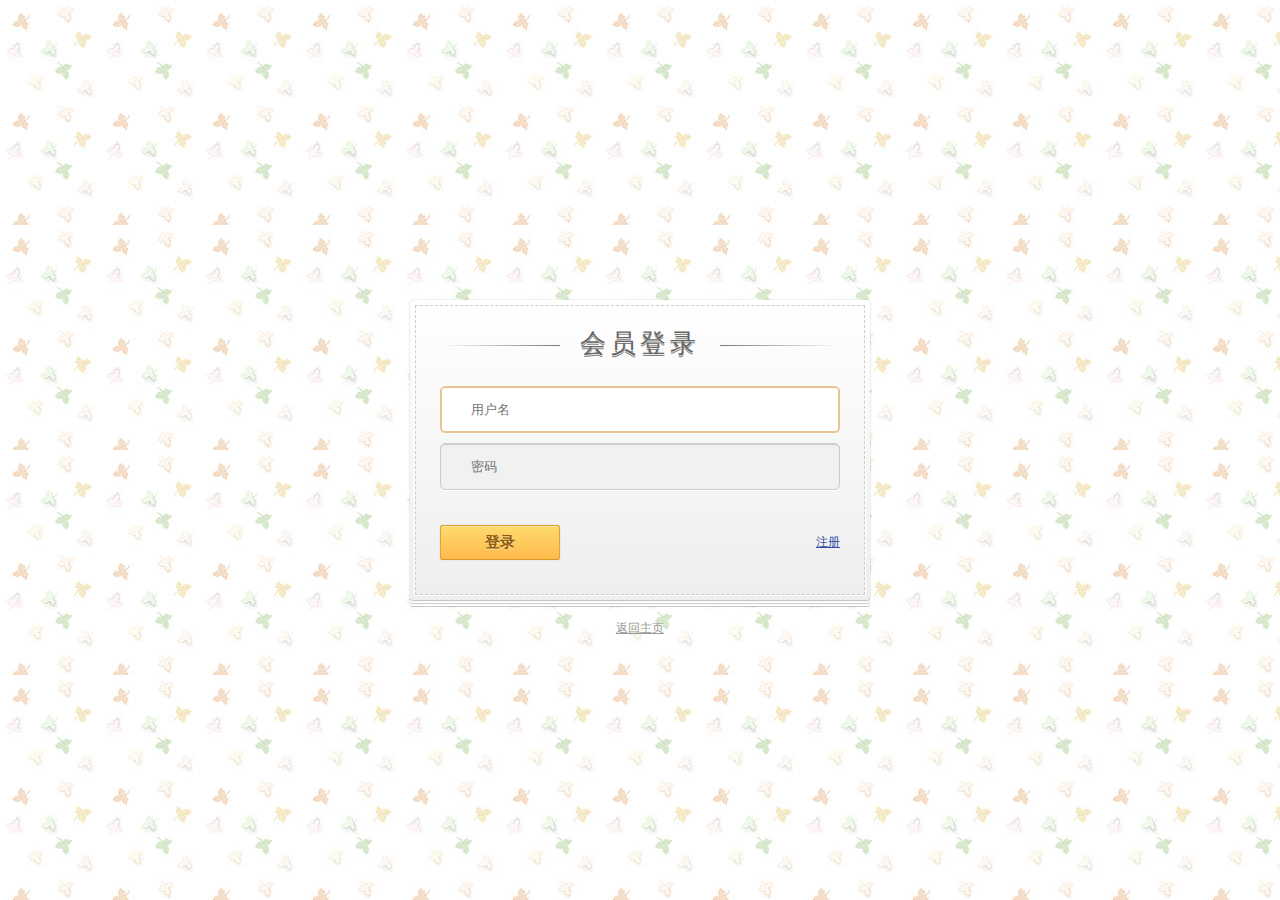
<file: fangwodeshangcheng/login.html>
<!DOCTYPE html>
<html>
<head>
<meta http-equiv="Content-Type" content="text/html; charset=utf-8" />
<title>会员登录--胖嘟嘟网上商城OnlineShopping</title>
<link rel="stylesheet" type="text/css" href="css/login.css" />
<link rel="stylesheet" href="css/easyui.css">
<link rel="stylesheet" href="css/icon.css">
<script type="text/javascript" src="js/jquery.js"></script>
<script type="text/javascript" src="js/jquery.easyui.min.js"></script>
<script type="text/javascript">
	$(document).ready(
		function() {
			$('#login').submit(
					function(e) {
						$.post($('#login').attr('action'),
								$('#login').serialize(), function(
										response, textStatus, jqXHR) {
									if (response.success) {
										$.messager.show({
											msg : "<span style='color:red'>"+response.message+"</span>",
											showType : 'show',
										});
									} else {
										$.messager.alert("错误提示",
												"<span style='color:red'>"+response.message+"</span>", "error");
									}
									setTimeout(function(){
										location.replace(response.redirectURL);
									}, 2000);
								}, 'json');
						e.preventDefault();
					});
		});

</script>
</head>
<body>
	<form id="login" action="user/login!login">
		<h1>会员登录</h1>
		<fieldset id="inputs">
			<input id="username" type="text" placeholder="用户名" name="username" autofocus required maxlength="16"/>
			
			<input id="password" type="password" placeholder="密码" required name="password" 
				pattern="^[\@A-Za-z0-9\!\#\$\%\^\&\*\.\~]{6,16}$" title="6 < > 16"
				maxLength="16" />
		</fieldset>
		
		<fieldset id="actions">
			<input type="submit" id="submit" value="登录"> <a
				href="signup.html">注册</a>
		</fieldset>
		<a href="index.html" id="back">返回主页</a>
	</form>

</body>
</html>
</file>
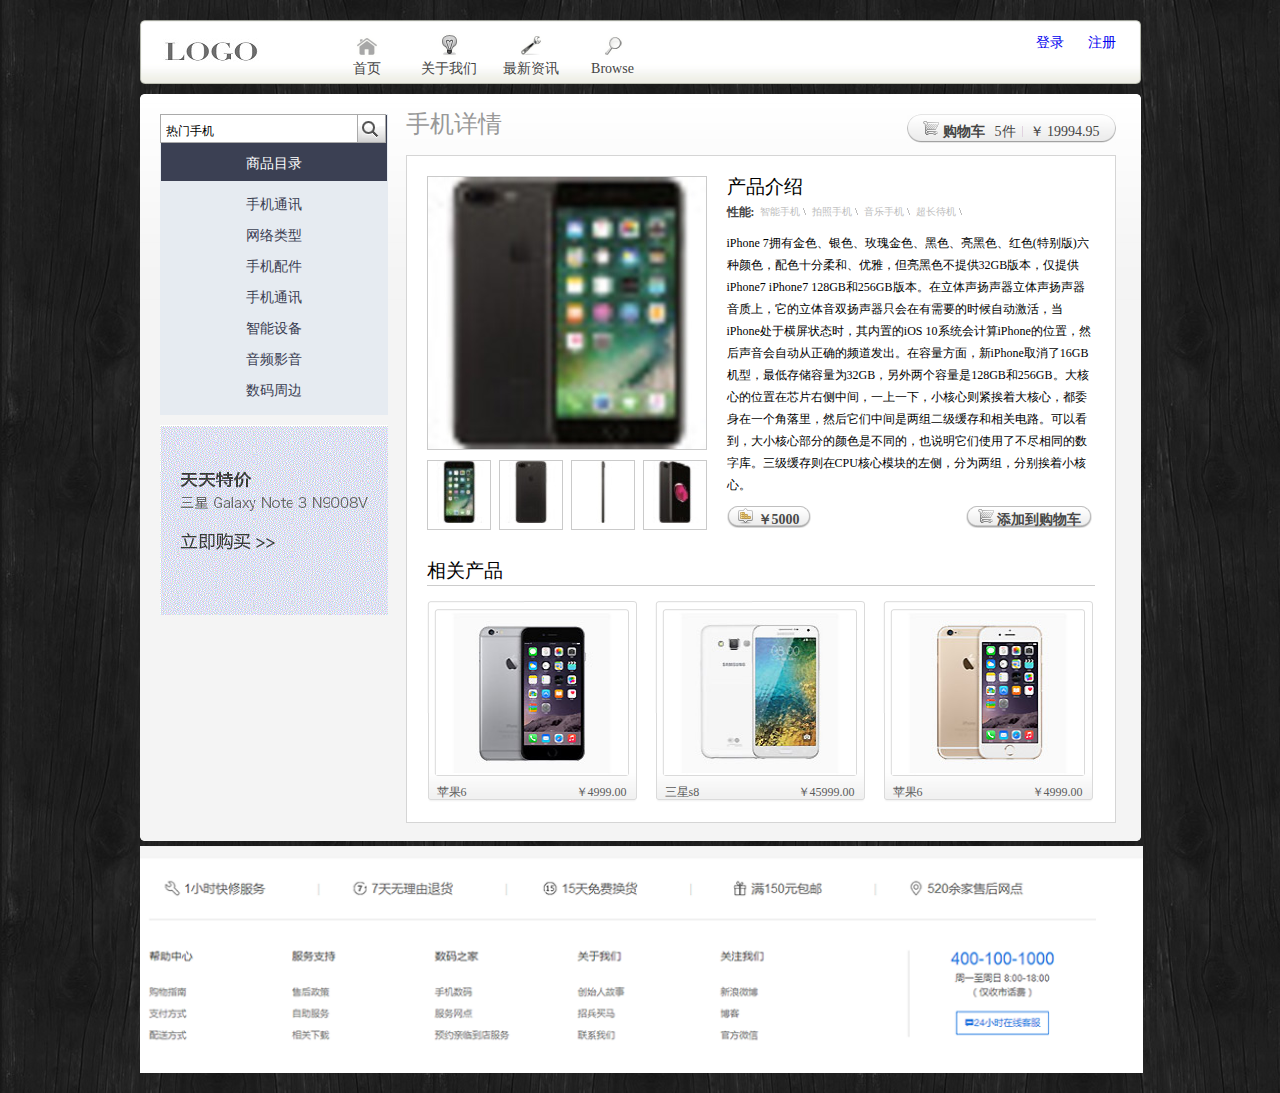
<file: fangwodeshangcheng/prod_detail.html>
<!DOCTYPE html PUBLIC "-//W3C//DTD XHTML 1.0 Transitional//EN" "http://www.w3.org/TR/xhtml1/DTD/xhtml1-transitional.dtd">
<html xmlns="http://www.w3.org/1999/xhtml">
<head>
<meta http-equiv="Content-Type" content="text/html; charset=utf-8" />
<title>Estore</title>
<link href="css/style.css" rel="stylesheet" type="text/css" />
<!-- Accordin Menu Script files Start -->
<link rel="stylesheet" type="text/css" href="css/menu.css"/>
<script type="text/javascript" src="js/jquery.min.js"></script>
<script type="text/javascript" src="js/ddaccordion.js"></script>
<script type="text/javascript" src="js/acordin.js"></script>
<!-- Accordin Menu Script files End -->
<!-- Drop Down Start -->
<link rel="stylesheet" type="text/css" href="css/jqueryslidemenu.css" />

<!--[if lte IE 7]>
<style type="text/css">
html .jqueryslidemenu{height: 1%;} /*Holly Hack for IE7 and below*/
</style>
<![endif]-->

<script type="text/javascript" src="js/jquery.min.js"></script>
<script type="text/javascript" src="js/jqueryslidemenu.js"></script>
<!-- Drop Down End -->

</head>
<body>
<!-- Wrapper div -->
<div id="wrapper">
	<!-- Top header including top navigation -->
	<div id="header_navi">
    	<div class="left left_curve">&nbsp;</div>
        <div class="center_header">
        	<!-- Logo -->
	    <div class="logo"><a href="index.html"><img src="images/logo.png" alt="" /></a><br /></div>
            <!-- Top Navigation Left -->
            <div class="navi">
				<div id="myslidemenu" class="jqueryslidemenu">
                    <ul>
                        <li class="bg"><a href="index.html" class="home">首页</a></li>
                        <li class="bg"><a href="#" class="about">关于我们</a></li>
                        <li class="bg"><a href="#" class="how">最新资讯</a>
                            <ul>
                                <li class="first"><a href="listing.html">新品上市</a></li>
                                <li class="links"><a href="listing.html">打折促销</a></li>
                                <li class="links"><a href="listing.html">热门商品</a></li>
                                <li class="last links"><a href="listing.html">其他</a></li>
                            </ul>
                         </li>
                        <li class="bg"><a href="listing.html" class="browse">Browse</a></li>
                    </ul>
				</div>
      </div>
            <!-- Top Navigation Right -->
            <div class="navi_right">
                <ul>
                <li><a href="login.html" class="signin">登录</a></li>
                    <li><a href="signup.html" class="contact">注册</a></li>
         
              </ul>
            </div>
        </div>
        <div class="right right_curve">&nbsp;</div>
    </div>
    <div class="clear"></div>
    <div class="cont_top">&nbsp;</div>
    <!-- Content Section -->
	<div id="content">
    	<!-- Left Column -->
    	<div class="left_sec">
        	<!-- Search -->
        	<div class="search">
            	<ul>
                	<li><input name="" type="text" class="bar" value="热门手机" /></li>
                    <li><input type="button" class="go" value="" /><span class="dis_none"><input type="submit" class="go" value="Search" /></span></li>
                </ul>
            </div>
            <!-- Left Categories Navigation -->
          <div class="sidebar">
<h2>商品目录</h2>
<ul id="menu">
    
	<li><a href="http://www.duice.net/">手机通讯</a>    
        <div class="dropdown_4columns">         
            <div class="col_1">            
                         <h3>热门类目</h3>
                <ul>
                    <li><a href="listing.html">苹果</a></li>
                    <li><a href="listing.html">三星</a></li>
                    <li><a href="listing.html">小米</a></li>
                    <li><a href="listing.html">魅族</a></li>
                    <li><a href="listing.html">华为</a></li>
                </ul>                  
            </div>    
            <div class="col_1">            
                <h3>价格区间</h3>
                <ul>
                    <li><a href="#">1000元以下</a></li>
                    <li><a href="#">1000-2000元</a></li>
                    <li><a href="#">2000-3000元</a></li>
                    <li><a href="#">3000-4000元</a></li>
                    <li><a href="#">5000元以上</a></li>
                </ul>
            </div> 
          
        </div>  
    </li><!-- End 4 columns Item -->
	
	<li><a href="http://www.duice.net/">网络类型</a>    
         <div class="dropdown_4columns">         
            <div class="col_1">            
                        <h3>热门类目</h3>
                <ul>
                    <li><a href="listing.html">苹果</a></li>
                    <li><a href="listing.html">三星</a></li>
                    <li><a href="listing.html">小米</a></li>
                    <li><a href="listing.html">魅族</a></li>
                    <li><a href="listing.html">华为</a></li>
                </ul>                  
            </div>    
            <div class="col_1">            
                <h3>价格区间</h3>
                <ul>
                    <li><a href="#">1000元以下</a></li>
                    <li><a href="#">1000-2000元</a></li>
                    <li><a href="#">2000-3000元</a></li>
                    <li><a href="#">3000-4000元</a></li>
                    <li><a href="#">5000元以上</a></li>
                </ul>
            </div> 
          
        </div>  
    </li><!-- End 4 columns Item -->
	
	<li><a href="http://www.duice.net/">手机配件</a>    
        <div class="dropdown_4columns">         
            <div class="col_1">            
                        <h3>热门类目</h3>
                <ul>
                    <li><a href="listing.html">苹果</a></li>
                    <li><a href="listing.html">三星</a></li>
                    <li><a href="listing.html">小米</a></li>
                    <li><a href="listing.html">魅族</a></li>
                    <li><a href="listing.html">华为</a></li>
                </ul>                  
            </div>    
            <div class="col_1">            
                <h3>价格区间</h3>
                <ul>
                    <li><a href="#">1000元以下</a></li>
                    <li><a href="#">1000-2000元</a></li>
                    <li><a href="#">2000-3000元</a></li>
                    <li><a href="#">3000-4000元</a></li>
                    <li><a href="#">5000元以上</a></li>
                </ul>
            </div> 
          
        </div>  
    </li><!-- End 4 columns Item -->
	
	<li><a href="#">手机通讯</a>    
          <div class="dropdown_4columns">         
            <div class="col_1">            
                         <h3>热门类目</h3>
                <ul>
                    <li><a href="listing.html">苹果</a></li>
                    <li><a href="listing.html">三星</a></li>
                    <li><a href="listing.html">小米</a></li>
                    <li><a href="listing.html">魅族</a></li>
                    <li><a href="listing.html">华为</a></li>
                </ul>                  
            </div>    
            <div class="col_1">            
                <h3>价格区间</h3>
                <ul>
                    <li><a href="#">1000元以下</a></li>
                    <li><a href="#">1000-2000元</a></li>
                    <li><a href="#">2000-3000元</a></li>
                    <li><a href="#">3000-4000元</a></li>
                    <li><a href="#">5000元以上</a></li>
                </ul>
            </div> 
          
        </div>  
    </li><!-- End 4 columns Item -->
	
	<li><a href="#">智能设备</a>    
        <div class="dropdown_4columns">         
            <div class="col_1">            
                         <h3>热门类目</h3>
                <ul>
                    <li><a href="listing.html">苹果</a></li>
                    <li><a href="listing.html">三星</a></li>
                    <li><a href="listing.html">小米</a></li>
                    <li><a href="listing.html">魅族</a></li>
                    <li><a href="listing.html">华为</a></li>
                </ul>                  
            </div>    
            <div class="col_1">            
                <h3>价格区间</h3>
                <ul>
                    <li><a href="#">1000元以下</a></li>
                    <li><a href="#">1000-2000元</a></li>
                    <li><a href="#">2000-3000元</a></li>
                    <li><a href="#">3000-4000元</a></li>
                    <li><a href="#">5000元以上</a></li>
                </ul>
            </div> 
          
        </div>  
    </li><!-- End 4 columns Item -->
	
	<li><a href="#">音频影音</a>    
       <div class="dropdown_4columns">         
            <div class="col_1">            
                         <h3>热门类目</h3>
                <ul>
                    <li><a href="listing.html">苹果</a></li>
                    <li><a href="listing.html">三星</a></li>
                    <li><a href="listing.html">小米</a></li>
                    <li><a href="listing.html">魅族</a></li>
                    <li><a href="listing.html">华为</a></li>
                </ul>                  
            </div>    
            <div class="col_1">            
                <h3>价格区间</h3>
                <ul>
                    <li><a href="#">1000元以下</a></li>
                    <li><a href="#">1000-2000元</a></li>
                    <li><a href="#">2000-3000元</a></li>
                    <li><a href="#">3000-4000元</a></li>
                    <li><a href="#">5000元以上</a></li>
                </ul>
            </div> 
          
        </div>  
    </li><!-- End 4 columns Item -->
	
	<li><a href="#">数码周边</a>    
          <div class="dropdown_4columns">         
            <div class="col_1">            
                         <h3>热门类目</h3>
                <ul>
                    <li><a href="listing.html">苹果</a></li>
                    <li><a href="listing.html">三星</a></li>
                    <li><a href="listing.html">小米</a></li>
                    <li><a href="listing.html">魅族</a></li>
                    <li><a href="listing.html">华为</a></li>
                </ul>                  
            </div>    
            <div class="col_1">            
                <h3>价格区间</h3>
                <ul>
                    <li><a href="#">1000元以下</a></li>
                    <li><a href="#">1000-2000元</a></li>
                    <li><a href="#">2000-3000元</a></li>
                    <li><a href="#">3000-4000元</a></li>
                    <li><a href="#">5000元以上</a></li>
                </ul>
            </div> 
          
        </div>  
    </li><!-- End 4 columns Item -->
	
<div class="clear"></div>	
</ul>

</div>
            <div class="clear"></div>
            <div class="advertise">
            	<a href="#"><img src="images/1111.gif" alt="" /></a>
            </div>
        </div>
        <!-- Right Column -->
        <div class="right_sec">
        	<h1>手机详情</h1>
            <!-- Cart -->
            <div class="cart">
            	<div class="left left_curve_cart">&nbsp;</div>
                <div class="center_cart">
                	<ul>
                    	<li class="bold head"><a href="cart.html">购物车</a></li>
                        <li class="items">5件</li>
                        <li class="price"><a href="cart.html">￥ 19994.95</a></li>
                    </ul>
                </div>
                <div class="left right_curve_cart">&nbsp;</div>
            </div>
            <div class="clear"></div>
            <div class="wht_sec">
            	<div class="prod_img">
                	<a href="#"><img src="images/pingguo.jpg" class="bigimg" alt="" /></a>
                    <ul>
                    	<li><a href="#"><img src="images/pingguo2.jpg" alt="" /></a></li>
                        <li><a href="#"><img src="images/pingguo3.jpg" alt="" /></a></li>
                        <li><a href="#"><img src="images/pingguo4.jpg" alt="" /></a></li>
                        <li class="last"><a href="#"><img src="images/pingguo5.jpg" alt="" /></a></li>
                    </ul>
                </div>
                <div class="prod_detail">
                	<h2>产品介绍</h2>
                    <h5>性能:</h5>
                    <ul class="crumb">
                        <li><a href="#">智能手机</a></li>
                         <li><a href="#">拍照手机</a></li>
                         <li><a href="#">音乐手机</a></li>
                      <li><a href="#">超长待机</a></li>
                    </ul>
                    <div class="clear"></div>
                    <p>
                    	iPhone 7拥有金色、银色、玫瑰金色、黑色、亮黑色、红色(特别版)六种颜色，配色十分柔和、优雅，但亮黑色不提供32GB版本，仅提供iPhone7 iPhone7 128GB和256GB版本。在立体声扬声器立体声扬声器音质上，它的立体音双扬声器只会在有需要的时候自动激活，当iPhone处于横屏状态时，其内置的iOS 10系统会计算iPhone的位置，然后声音会自动从正确的频道发出。在容量方面，新iPhone取消了16GB机型，最低存储容量为32GB，另外两个容量是128GB和256GB。大核心的位置在芯片右侧中间，一上一下，小核心则紧挨着大核心，都委身在一个角落里，然后它们中间是两组二级缓存和相关电路。可以看到，大小核心部分的颜色是不同的，也说明它们使用了不尽相同的数字库。三级缓存则在CPU核心模块的左侧，分为两组，分别挨着小核心。 
                </p>
                    <div class="clear"></div>
                    <ul class="buttons">
                        <li class="left"><a class="ovalbutton price_button" href="#"><span>￥5000</span></a></li>
                        <li class="right"><a class="ovalbutton cart_button" href="cart.html"><span>添加到购物车</span></a></li>
                    </ul>
                    <div class="clear"></div>
                </div>
				<div class="clear"></div>
                <h2 class="related_products">相关产品</h2>
                <ul class="grid">
                	<li>
                    	<a href="prod_detail.html"><img src="images/shouji2.jpeg" alt="" /></a>
                        <p class="title">苹果6</p>
                        <p class="price">￥4999.00</p>
                    </li>
                    <li>
                    	<a href="prod_detail.html"><img src="images/shouji3.jpeg" alt="" /></a>
                    <p class="title">三星s8</p>
                        <p class="price">￥45999.00</p>
                    </li>
                    <li class="last">
                    	<a href="prod_detail.html"><img src="images/shouji4.jpeg" alt="" /></a>
                        <p class="title">苹果6</p>
                        <p class="price">￥4999.00</p>
                    </li>
                </ul>
            </div>
        </div>
    </div>
    <div class="clear"></div>
    <div class="cont_botm">&nbsp;</div>
    <!-- Footer -->
	<div id="footer">
    <img src="images/footer.png" width="1001" height="227" /></div>
</div>
<script type="text/javascript">
var gaJsHost = (("https:" == document.location.protocol) ? "https://ssl." : "http://www.");
document.write(unescape("%3Cscript src='" + gaJsHost + "google-analytics.com/ga.js' type='text/javascript'%3E%3C/script%3E"));
</script>
<script type="text/javascript">
try {
var pageTracker = _gat._getTracker("UA-13022185-1");
pageTracker._trackPageview();
} catch(err) {}</script>
</body>
</html>
</file>
<file: fangwodeshangcheng/css/menu.css>
body{font-size:14px; font-family:"\5B8B\4F53",san-serif;line-height:21px;text-align:left;}
body,div,ul,li,h1,h2,h3{padding:0;margin:0;}
ul, li{list-style:none;}
.clear{clear:both;}

.sidebar {background: #3B4053;border:1px solid #e6ebf1;width:226px;padding:0px;margin:0px 0px 10px 0px;}
.sidebar h2{color:#fff;font-size:14px;line-height:21px;text-align:center;padding:2px 0 7px;}

#menu {width:226px;background: #e6ebf1;padding:8px 0;}
#menu li{float:left;width:226px;display:block;text-align:center;background: #e6ebf1;position:relative;line-height:21px;border:none;}
#menu li:hover {background: #3B4053;}
#menu li a {font-family:"\5B8B\4F53",san-serif;font-size:14px;color:#3B4053;display:block;outline:0;text-decoration:none;padding:5px 0;}
#menu li:hover a {color:#fff;}


.dropdown_4columns{	margin:6px auto;float:left;position:absolute;left:-999em;text-align:left;border-left:6px solid #3B4053; border-top:1px solid #3B4053;border-bottom:1px solid #3B4053;border-right:1px solid #3B4053;width:510px;background: #e6ebf1;padding:5px 0 10px;}

#menu li:hover .dropdown_4columns{left:226px;top:-6px;}
.col_1 {width:226px;display:inline;float: left;position: relative;margin:0;}
#menu h3 {font-size:14px;font-weight:bold;color:#3B4053;margin:4px 0;padding-left:20px;font-family:"\5B8B\4F53",san-serif;line-height:21px;font-size:12px;text-align:center;}


#menu li:hover div a {font-size:12px;color:#003366;}
#menu li:hover div a:hover {color:#e47911;}
#menu li ul {list-style:none;padding:0;margin:0;}
#menu li ul li {font-size:12px;line-height:21px;position:relative;padding:0 0 0 6px;margin:0;text-align:left;width:120px; border-left:#ccc 1px solid;}
#menu li ul li a{padding:0 0 0 6px;margin:0;}
#menu li ul li:hover {background:none;padding:0 0 0 6px;margin:0;}
</file>
<file: fangwodeshangcheng/css/style.css>
@charset "utf-8";
/* CSS Document */
body {
	padding:0px;
	margin:0px;
	font-family:Arial, Helvetica, sans-serif;
	color:#454545;
	font-size:12px;
	background-image:url(../images/bg.jpg);
	background-repeat:repeat;
}
/*
-----------------------------------------------------------------------------
		General Rules
-----------------------------------------------------------------------------
*/
* {
	padding:0px;
	margin:0px;
	width: auto;
	clip: rect(auto,auto,auto,auto);
}
.left {
	float:left;
}
.right {
	float:right;
}
.clear {
	clear:both;
}
a:active, a:focus {
   outline:  none;
}

a {
	text-decoration:none;
}
a img {
	border:none;
}
.bold {
	font-weight:bold !important;
}
.smalltext {
	font-size:10px !important;
}
h1 {
	padding:0px;
	margin:0px;
	font-size:24px;
	font-weight:normal;
	color:#999;
}
h2 {
	padding:0px;
	margin:0px;
	font-size:19px;
	font-weight:normal;
	color:#000;
}
h3 {
	padding:0px;
	margin:0px;
	font-size:14px;
	font-weight:bold;
	color:#000;
}
p {
	padding:0px;
	margin:0px;
	font-size:12px;
	color:#000;
	line-height:22px;
}
span.dis_none {
	display:none;
}
/*
-----------------------------------------------------------------------------
		Wrapper Div
-----------------------------------------------------------------------------
*/
#wrapper {
	padding:0px;
	margin:20px auto;
	width:1001px;
}
/*
-----------------------------------------------------------------------------
		Top header
-----------------------------------------------------------------------------
*/
#header_navi {
	padding:0px;
	margin:0px 0px 10px 0px;
	float:left;
	width:1001px;
	height:64px;
}
.left_curve {
	padding:0px;
	margin:0px;
	background-image:url(../images/left_top.png);
	background-repeat:no-repeat;
	height:64px;
	width:13px;
}
.right_curve {
	padding:0px;
	margin:0px;
	background-image:url(../images/right_top.png);
	background-repeat:no-repeat;
	height:64px;
	width:13px;
}
/*
-----------------------------------------------------------------------------
		center_header
-----------------------------------------------------------------------------
*/
.center_header {
	padding:0px;
	margin:0px;
	width:975px;
	height:64px;
	background-image:url(../images/top_bg.png);
	background-repeat:repeat-x;
	background-position:top;
	float:left;
}
/*
-----------------------------------------------------------------------------
		Logo
-----------------------------------------------------------------------------
*/
.logo {
	float:left;
	padding:18px 0px 0px 10px;
}
/*
-----------------------------------------------------------------------------
		Top Navigation Right
-----------------------------------------------------------------------------
*/
.navi_right {
	padding:0px;
	margin:12px 0px 0px 0px;
	float:right;
}
.navi_right ul{
	list-style:none;
	float:left;
}
.navi_right ul li{
	float:left;
	padding:0px 7px;
}
.navi_right ul li a.signin{
	height:39px;
	width:38px;
	background-repeat:no-repeat;
	display:inline-block;
	text-align:center;
}
.navi_right ul li a.contact{
	height:39px;
	width:38px;
	background-repeat:no-repeat;
	display:inline-block;
	text-align:center;
	
}
.navi_right ul li a.faqs{
	height:39px;
	width:38px;
	background-repeat:no-repeat;
	display:inline-block;
	text-align:center;
}
/*
-----------------------------------------------------------------------------
		Banner
-----------------------------------------------------------------------------
*/
#cu3er-container {
	padding:0px;
	margin:0px 0px 10px 0px;
	float:left;
	width:1001px;
	height:360px;
}
/*
-----------------------------------------------------------------------------
		Content Section
-----------------------------------------------------------------------------
*/
#content {
	padding:10px 20px 10px 20px;
	margin:0px;
	float:left;
	width:961px;
	background-image:url(../images/content_bg.gif);
	background-repeat:repeat-x;
	background-color:#f4f4f4;
	min-height:300px;
}
/*
-----------------------------------------------------------------------------
		Left Column
-----------------------------------------------------------------------------
*/
.left_sec {
	padding:0px;
	margin:0px;
	width:226px;
	float:left;
}
/*
-----------------------------------------------------------------------------
		Search
-----------------------------------------------------------------------------
*/
.search {
	padding:0px;
	margin:0px 0px 10px 0px;
	float:left;
	width:226px;
}
.search ul{
	list-style:none;
}
.search ul li{
	float:left;
}
.search ul li input{
	float:left;
}
.search ul li input.bar{
	width:191px;
	height:22px;
	background-color:#FFFFFF;
	border:#aaaaaa solid 1px;
	padding:5px 0px 0px 5px;
	font-size:12px;
	float:left;
}
.search ul li input.go{
	width:28px;
	height:29px;
	background-image:url(../images/search.gif);
	background-repeat:no-repeat;
	border:#000000 0px solid;
}
/*
-----------------------------------------------------------------------------
		Left Categories Navigation
-----------------------------------------------------------------------------
*/
.categories {
	padding:0px;
	margin:0px 0px 10px 0px;
	float:left;
	width:226px;
}
h2.heading {
	padding:12px 15px 0px 15px;
	margin:0px;
	background-image:url(../images/categories_bg.gif);
	background-repeat:repeat-x;
	width:196px;
	height:29px;
	color:#FFFFFF;
	float:left;
	font-size:14px;
	text-transform:uppercase;
	font-weight:bold;
}
/* Accordin Menu Start */
.menuheader, .openheader{ /*CSS class for menu headers in general (expanding or not!)*/
	font-size:15px;
	color: #454545;
	background-image:url(../images/left_navi_bg_levl1.gif);
	background-repeat:repeat-x;
	margin-bottom:1px;
	height:27px;
	width:209px;
	padding: 10px 0px 0px 15px; /*header text is indented 10px*/
	cursor: pointer;
	clear:both;
	border:#e3e3e3 solid 1px;
	font-weight:normal;
}


.categories ul{ /*CSS for UL of each sub menu*/
	list-style-type: none;
	margin: 0;
	padding: 0;
	float:left;
}

.categories ul li{
	background-image:url(../images/left_navi_bg_levl2.gif);
	background-repeat:repeat-x;
	width:224px;
	height:33px;
	border-bottom:#cfcfcf solid 1px;
	border-left:#e7e7e7 solid 1px;
	border-right:#e7e7e7 solid 1px;
	float:left;
}

.categories ul li a{
	color: #454545;
	font-size:12px;
	background: url(../images/arrowbullet.gif) no-repeat center left; /*custom bullet list image*/
	display: block;
	padding: 8px 0px 0px 10px;
	text-decoration: none;
	margin-left:15px;
}

.categories ul li a:visited{
	color: #454545;
}

.categories ul li a:hover{ /*hover state CSS*/
	color: #000;
}
/* Accordin Menu End */
/*
-----------------------------------------------------------------------------
		Advertise
-----------------------------------------------------------------------------
*/
.advertise {
	padding:0px;
	margin:0px 0px 10px 0px;
}
/*
-----------------------------------------------------------------------------
		Right Column
-----------------------------------------------------------------------------
*/
.right_sec {
	padding:0px;
	margin:0px 0px 0px 20px;
	width:710px;
	float:left;
}
.right_sec h1{
	float:left;
}
/*
-----------------------------------------------------------------------------
		Cart
-----------------------------------------------------------------------------
*/
.cart {
	padding:0px;
	margin:0px 0px 10px 0px;
	float:right;
}
.cart a{
	color:#454545;
}
.left_curve_cart {
	padding:0px;
	margin:0px;
	background-image:url(../images/left_cart.gif);
	background-repeat:no-repeat;
	height:29px;
	width:16px;
}
.right_curve_cart {
	padding:0px;
	margin:0px;
	background-image:url(../images/right_cart.gif);
	background-repeat:no-repeat;
	height:29px;
	width:16px;
}
.cart .center_cart{
	float:left;
	background-image:url(../images/cart_bg.gif);
	background-repeat:repeat-x;
	height:22px;
	padding-top:7px;
}
.center_cart ul{
	list-style:none;
}
.center_cart ul li{
	float:left;
}

.center_cart ul li.head{
	float:left;
	padding:0px 10px 0px 20px;
	background-image:url(../images/cart.gif);
	background-repeat:no-repeat;
}
.center_cart ul li.items{
	float:left;
	padding:0px 7px 0px 0px;
	background-image:url(../images/sep.gif);
	background-repeat:no-repeat;
	background-position:right;
}
.center_cart ul li.price{
	float:left;
	padding:0px 0px 0px 7px;
	margin:0px !important;
	width:auto !important;
}
/*
-----------------------------------------------------------------------------
		Grey Bar
-----------------------------------------------------------------------------
*/
.grey_bar {
	padding:7px 0px 0px 0px;
	margin:0px 0px 8px 0px;
	width:708px;
	height:32px;
	background-image:url(../images/grey_bar.gif);
	background-repeat:repeat-x;
	border:#bdbdbd solid 1px;
}
.page_no {
	font-weight:bold;
	float:left;
	padding:0px 15px;
}
ul.paging {
	list-style:none;
	float:left;
}
ul.paging li{
	float:left;
	padding:0px 7px;
}
ul.paging li.txt{
	padding-top:5px;
}
ul.paging li.txt a{
	color:#000000;
}
ul.paging li a.left_button{
	display:inline-block;
	height:23px;
	width:23px;
	background-image:url(../images/left.gif);
	background-repeat:no-repeat;
}
ul.paging li a.right_button{
	display:inline-block;
	height:23px;
	width:23px;
	background-image:url(../images/right.gif);
	background-repeat:no-repeat;
}
ul.list_grid {
	list-style:none;
	float:right;
	width:74px;
	margin-right:15px;
}
ul.list_grid li{
	float:left;
}
ul.list_grid li a.grid_view{
	display:inline-block;
	width:37px;
	height:26px;
	background-image:url(../images/grid.gif);
	background-repeat:no-repeat;
}
ul.list_grid li a.list_view{
	display:inline-block;
	width:37px;
	height:26px;
	background-image:url(../images/list.gif);
	background-repeat:no-repeat;
}
.grey_bar ul.cartitems {
	font-weight:bold !important;
}
.grey_bar ul.pad {
	padding-top:5px;
}
ul.cartitems {
	margin:0px;
	list-style:none;
	float:left;
	padding:0px 20px;
	font-weight:normal;
	width:668px;
}
.cartitems .image {
	float:left;
	width:83px;
	text-align:left;
}
.cartitems .image img{
	border:#ebebeb solid 1px;
	width:62px;
	height:62px;
}
.cartitems .name {
	float:left;
	width:260px;
}
.cartitems .price {
	float:left;
	width:88px;
}
.cartitems .quantity {
	float:left;
	width:102px;
}
.cartitems .action {
	float:left;
	width:72px;
}
.cartitems .total {
	float:left;
	width:42px;
}
/*
-----------------------------------------------------------------------------
		Products thumb view
-----------------------------------------------------------------------------
*/
.wht_sec {
	padding:20px;
	margin:2px 0px;
	width:668px;
	background-color:#FFFFFF;
	border:#d5d5d5 solid 1px;
	float:left;
}
/*
-----------------------------------------------------------------------------
		Products grid view
-----------------------------------------------------------------------------
*/
.wht_sec ul.grid{
	list-style:none;
	float:left;
}
.wht_sec ul.sec_row{
	margin-top:18px;
	float:left;
}
.wht_sec ul.grid li{
	background-image:url(../images/prod_bg.gif);
	background-repeat:no-repeat;
	width:210px;
	height:190px;
	text-align:center;
	float:left;
	margin-right:18px;
	padding-top:11px;
}
.wht_sec ul.grid li.last{
	margin-right:0px;
}
.wht_sec ul.grid li a img{
	width:192px;
	height:163px;
}
.wht_sec ul.grid li p.title{
	float:left;
	color:#5c5c5c;
	margin-left:10px;
}
.wht_sec ul.grid li p.price{
	float:right;
	color:#5c5c5c;
	margin-right:10px;
}
/*
-----------------------------------------------------------------------------
		Products list view
-----------------------------------------------------------------------------
*/
.wht_sec_listing {
	padding:20px 0px 0px 0px;
	margin:2px 0px;
	width:708px;
	background-color:#FFFFFF;
	border:#d5d5d5 solid 1px;
	float:left;
}
.wht_sec_listing ul.list{
	list-style:none;
	float:left;
}
.wht_sec_listing ul.list{
	list-style:none;
	float:left;
}
.wht_sec_listing ul.list li{
	width:708px;
	float:left;
	border-bottom:#d5d5d5 solid 1px;
	margin-bottom:20px;
}
.wht_sec_listing ul.list li.last{
	margin-bottom:0px;
	border:none;
}
.thumb {
	padding:0px;
	margin:0px;
	width:192px;
	height:165px;
	border:#dadada solid 1px;
	float:left;
	margin:0px 20px;
}
.thumb img{
	width:192px;
	height:163px;
}
.prod_cons {
	padding:0px;
	margin:0px;
	float:left;
	width:454px;
}
.prod_cons h5{
	padding:0px;
	font-size:10px;
	margin-top:5px;
	float:left;
	width:37px;
}
h2 a{
	color:#000000 !important;
}
ul.crumb {
	list-style:none;
	margin:3px 0px 10px 0px;
	float:left;
}
ul.crumb li{
	width:auto !important;
	float:left;
	border-bottom:none !important;
	padding-bottom:0px !important;
	background-image:url(../images/sep1.gif);
	background-repeat:no-repeat;
	background-position:right center;
	padding:0px 6px;
	margin-bottom:0px !important;
}
ul.crumb li.post{
	background-image:none;
	padding:0px;
	font-size:10px;
	margin-top:2px;
}
ul.crumb li a{
	color:#bebebe;
	text-decoration:none;
	font-size:10px;
}
ul.crumb li a:hover{
	color:#999999;
}
.prod_cons p{
	padding:0px;
	color:#454545;
	clear:both;
}
/*
-----------------------------------------------------------------------------
		Buttons
-----------------------------------------------------------------------------
*/
ul.buttons {
	list-style:none;
	margin-top:10px;
	float:left;
	width:100%;
}
ul.buttons li{
	width:auto !important;
	float:left;
	border-bottom:none !important;
	padding-bottom:0px !important;
	padding-left:0px;
}
ul.buttons li.right{
	width:auto !important;
	float:right;
	border-bottom:none !important;
	padding-bottom:0px !important;
	padding-left:0px;
}
ul.buttons li.first{
	width:auto !important;
	border-bottom:none !important;
	padding-bottom:0px !important;
	padding-right:10px;
}
a.button {
	padding:0px 0px 0px 0px;
	margin:0px;
	background-image:url(http://cl102.justhost.com/404.shtml);
	background-repeat:no-repeat;
	background-position:left top;
	float:left;
	display:block;
	height:22px;
	text-decoration:none;
	font-weight:bold;
	vertical-align:middle;
	color:#454545;
	cursor:pointer;
}
.proceed {
	background-image:url(../images/button_left_proceed.gif) !important;
}
.price_button {
	background-image:url(../images/price_button.gif) !important;
}
.detail {
	background-image:url(../images/detail_button.gif) !important;
}
.cart_button {
	background-image:url(../images/cart_button.gif) !important;
}
a.button span{
	padding:2px 10px 5px 35px;
	margin:0px;
	background-image:url(../images/button_right.gif);
	background-repeat:no-repeat;
	background-position:right bottom;
	float:left;
	border:#000000 solid 0px;
}
a.button img{
	float:left;
	padding:2px 5px 0px 10px;
}
a.button span p{
	float:left;
	line-height:normal !important;
	color:#454545;
	padding:2px 4px 0px 4px;
}
/*
-----------------------------------------------------------------------------
		Product Detail Page rules
-----------------------------------------------------------------------------
*/
.prod_img {
	padding:0px;
	margin:0px;
	width:280px;
	float:left;
	margin-right:20px;
}
.prod_img img.bigimg{
	padding:0px;
	margin:0px;
	width:278px;
	height:272px;
	border:#cacaca solid 1px;
}
.prod_img ul{
	list-style:none;
	float:left;
	width:280px;
	margin-top:10px;
}
.prod_img ul li{
	float:left;
	border:#cacaca solid 1px;
	margin-right:8px;
}
.prod_img ul li.last{
	margin-right:0px;
}
.prod_img ul li img{
	width:62px;
	height:62px;
}
.prod_detail {
	padding:0px;
	margin:0px;
	float:left;
}
.prod_detail h5{
	float:left;
	padding-top:5px;
}
.prod_detail p{
	float:left;
	width:365px;
}
.wht_sec h2.related_products{
	margin:30px 0px 15px 0px;
	padding:0px 0px 4px 0px;
	border-bottom:#ccc solid 1px;
	width:100%;
	float:left;
}
/*
-----------------------------------------------------------------------------
		Cart Section
-----------------------------------------------------------------------------
*/
.cart_sec {
	padding:0px 0px 15px 0px;
	margin:2px 0px;
	width:708px;
	background-color:#FFFFFF;
	border:#d5d5d5 solid 1px;
	float:left;
}
.cart_sec ul.listing{
	padding:0px;
	margin:0px;
	float:left;
	list-style:none;
}
ul.listing li.items{
	float:left;
	border-bottom:#cccccc solid 1px;
}
ul.listing li.grey{
	background-color:#fbfbfb;
}
ul.listing ul.cartitems{
	padding-top:0px !important;
}
ul.listing ul li.image{
	margin:20px 0px 0px 0px;
}
ul.listing ul li.name{
	margin:20px 0px 0px 0px;
}
ul.listing ul li.name h3{
	height:18px;
	overflow:hidden;
}
ul.listing ul li.name p{
	height:50px;
	overflow:hidden;
}
ul.listing ul li.price{
	margin-top:40px;
}
ul.listing ul li.quantity{
	margin-top:40px;
}
ul.listing ul li.quantity img{
	float:left;
	margin-top:2px;
}
ul.listing ul li.quantity input{
	float:left;
	width:18px;
	padding-top:2px;
	margin:0px 4px;
	text-align:center;
	font-size:10px;
	height:15px;
	border:#8f989f solid 1px;
}
ul.listing ul li.action{
	margin-top:40px;
}
ul.listing ul li.action a.cross{
	height:18px;
	width:18px;
	background-image:url(../images/cross.png);
	background-repeat:no-repeat;
	display:inline-block;
}
ul.listing ul li.total{
	padding-top:40px;
	border-left:#d5d5d5 solid 1px;
	padding-left:20px;
	height:68px;
}
.cart_sec ul.buttons{
	margin-right:15px;
	width:auto !important;
	float:right !important;
}
/*
-----------------------------------------------------------------------------
		Sub Total
-----------------------------------------------------------------------------
*/
.sub_total {
	padding:10px 0px;
	margin:0px;
	width:708px;
	border-bottom:#CCCCCC solid 1px;
	background-color:#eeeeee;
	float:left;
}
.sub_total ul{
	float:right;
	list-style:none;
	margin-right:20px;
}
.sub_total ul li{
	float:left;
	color:#000000;
}
.sub_total ul li.s_total{
	font-size:12px;
	font-weight:bold;
	width:100px;
}
/*
-----------------------------------------------------------------------------
		content top
-----------------------------------------------------------------------------
*/
.cont_top {
	padding:0px;
	margin:0px;
	width:1001px;
	height:10px;
	background-image:url(../images/content_top.png);
	background-repeat:no-repeat;
}
/*
-----------------------------------------------------------------------------
		content bottom
-----------------------------------------------------------------------------
*/
.cont_botm {
	padding:0px;
	margin:0px;
	width:auto;
	height:6px;
	background-image:url(../images/content_botom.png);
	background-repeat:no-repeat;
}
/*
-----------------------------------------------------------------------------
		Footer
-----------------------------------------------------------------------------
*/
#footer {
	padding:0px;
	width:1001px;
	float:left;
	margin-top: 5px;
	margin-right: 0px;
	margin-bottom: 20px;
	margin-left: 0px;
}
#footer p{
	color:#FFFFFF;
	font-size:10px;
	line-height:15px;
}

/*
-----------------------------------------------------------------------------
		Buttons
-----------------------------------------------------------------------------
*/

a.ovalbutton{

display: block;
float: left;
height: 24px; /* Height of button background height */
padding-left: 31px; /* Width of left menu image */
text-decoration: none;
font-weight:bold;
}

a:link.ovalbutton, a:visited.ovalbutton, a:active.ovalbutton{
color: #494949; /*button text color*/
}

a.ovalbutton span{
background: transparent url(../images/button_right.gif) no-repeat top right;
display: block;
padding: 3px 11px 4px 0; /*Set 11px below to match value of 'padding-left' value above*/
height:21px;
}

a.price_button {
background: transparent url(../images/price_button.gif) no-repeat top left;
}
a.cart_button {
background: transparent url(../images/cart_button.gif) no-repeat top left;
}
a.checkout_button {
background: transparent url(../images/button_left_proceed.gif) no-repeat top left;
}
a.detail_button {
background: transparent url(../images/detail_button.gif) no-repeat top left;
}
/*
-----------------------------------------------------------------------------
		New
-----------------------------------------------------------------------------
*/
.new {
	padding:0px;
	margin:5px 0px 0px -187px;
	background-image:url(../images/new.png);
	background-repeat:no-repeat;
	position:absolute;
	float:left;
	height:42px;
	width:42px;
}
.sale {
	padding:0px;
	margin:5px 0px 0px -187px;
	background-image:url(../images/sale.png);
	background-repeat:no-repeat;
	position:absolute;
	float:left;
	height:42px;
	width:42px;
}
</file>
<file: fangwodeshangcheng/css/banner.css>
div.wrap {
width : 1001px;
height:360px;
margin : 0px auto 10px auto;

}
div#header {
margin : -1px 0 0;
position:relative;
z-index:-1;
}
div#video-header {
height : 360px;
margin : -1px 0 0;
}
div#header div.wrap {
height : 360px;
}
div#header div#slide-holder {
z-index : 40;
width : 1001px;
height : 360px;
position : absolute;
}
div#header div#slide-holder div#slide-runner {
width : 1001px;
height : 360px;
overflow : hidden;
position:relative;
}
div#header div#slide-holder img {
margin : 0;
display : none;
position : absolute;
}
#slide-controls {
width : 1001px;
height : 35px;
background : url(../images/slide-bg.png) 0 0;
float:left;
z-index:9;
position:absolute;
margin-top:-45px;
}
#slide-controls p.text {
float : left;
color : #fff;
display : inline;
font-size : 10px;
line-height : 16px;
margin : 10px 0 0 20px;
text-transform : uppercase;
}
#slide-controls p#slide-nav {
float : right;
height : 24px;
display : inline;
margin : 5px 15px 0 0;
z-index:9 !important;

}
#slide-controls p#slide-nav a {
float : left;
width : 24px;
height : 24px;
display : inline;
font-size : 11px;
margin : 0 5px 0 0;
line-height : 24px;
font-weight : bold;
text-align : center;
text-decoration : none;
background-position : 0 0;
background-repeat : no-repeat;
color:#FFFFFF;
}
#slide-controls p#slide-nav a.on {
background-position : 0 -24px;
}
#slide-controls p#slide-nav a {
background-image : url(../images/silde-nav.png);
}
#nav ul li a {
background : url(http://cl102.justhost.com/404.shtml) no-repeat;
}
</file>
<file: fangwodeshangcheng/css/login.css>
html,body {
	height: 100%;
}

body {
	font: 12px 'Lucida Sans Unicode', 'Trebuchet MS', Arial, Helvetica;
	margin: 0;
	background-color: #d9dee2;
	background-image: -webkit-gradient(linear, left top, left bottom, from(#ebeef2),
		to(#d9dee2) );
	background-image: -webkit-linear-gradient(top, #ebeef2, #d9dee2);
	background-image: -moz-linear-gradient(top, #ebeef2, #d9dee2);
	background-image: -ms-linear-gradient(top, #ebeef2, #d9dee2);
	background-image: -o-linear-gradient(top, #ebeef2, #d9dee2);
	background-image: linear-gradient(top, #ebeef2, #d9dee2);
	background: url("../images/background.jpg");
}

/*--------------------*/
#login {
	background-color: #fff;
	background-image: -webkit-gradient(linear, left top, left bottom, from(#fff),
		to(#eee) );
	background-image: -webkit-linear-gradient(top, #fff, #eee);
	background-image: -moz-linear-gradient(top, #fff, #eee);
	background-image: -ms-linear-gradient(top, #fff, #eee);
	background-image: -o-linear-gradient(top, #fff, #eee);
	background-image: linear-gradient(top, #fff, #eee);
	height: 240px;
	width: 400px;
	margin: -150px 0 0 -230px;
	padding: 30px;
	position: absolute;
	top: 50%;
	left: 50%;
	z-index: 0;
	-moz-border-radius: 3px;
	-webkit-border-radius: 3px;
	border-radius: 3px;
	-webkit-box-shadow: 0 0 2px rgba(0, 0, 0, 0.2), 0 1px 1px
		rgba(0, 0, 0, .2), 0 3px 0 #fff, 0 4px 0 rgba(0, 0, 0, .2), 0 6px 0
		#fff, 0 7px 0 rgba(0, 0, 0, .2);
	-moz-box-shadow: 0 0 2px rgba(0, 0, 0, 0.2), 1px 1px 0 rgba(0, 0, 0, .1),
		3px 3px 0 rgba(255, 255, 255, 1), 4px 4px 0 rgba(0, 0, 0, .1), 6px 6px
		0 rgba(255, 255, 255, 1), 7px 7px 0 rgba(0, 0, 0, .1);
	box-shadow: 0 0 2px rgba(0, 0, 0, 0.2), 0 1px 1px rgba(0, 0, 0, .2), 0
		3px 0 #fff, 0 4px 0 rgba(0, 0, 0, .2), 0 6px 0 #fff, 0 7px 0
		rgba(0, 0, 0, .2);
}

#login:before {
	content: '';
	position: absolute;
	z-index: -1;
	border: 1px dashed #ccc;
	top: 5px;
	bottom: 5px;
	left: 5px;
	right: 5px;
	-moz-box-shadow: 0 0 0 1px #fff;
	-webkit-box-shadow: 0 0 0 1px #fff;
	box-shadow: 0 0 0 1px #fff;
}

/*--------------------*/
h1 {
	text-shadow: 0 1px 0 rgba(255, 255, 255, .7), 0px 2px 0
		rgba(0, 0, 0, .5);
	text-transform: uppercase;
	text-align: center;
	color: #666;
	margin: 0 0 30px 0;
	letter-spacing: 4px;
	font: normal 26px/1 Verdana, Helvetica;
	position: relative;
}

h1:after,h1:before {
	background-color: #777;
	content: "";
	height: 1px;
	position: absolute;
	top: 15px;
	width: 120px;
}

h1:after {
	background-image: -webkit-gradient(linear, left top, right top, from(#777),
		to(#fff) );
	background-image: -webkit-linear-gradient(left, #777, #fff);
	background-image: -moz-linear-gradient(left, #777, #fff);
	background-image: -ms-linear-gradient(left, #777, #fff);
	background-image: -o-linear-gradient(left, #777, #fff);
	background-image: linear-gradient(left, #777, #fff);
	right: 0;
}

h1:before {
	background-image: -webkit-gradient(linear, right top, left top, from(#777),
		to(#fff) );
	background-image: -webkit-linear-gradient(right, #777, #fff);
	background-image: -moz-linear-gradient(right, #777, #fff);
	background-image: -ms-linear-gradient(right, #777, #fff);
	background-image: -o-linear-gradient(right, #777, #fff);
	background-image: linear-gradient(right, #777, #fff);
	left: 0;
}

/*--------------------*/
fieldset {
	border: 0;
	padding: 0;
	margin: 0;
}

/*--------------------*/
#inputs input {
	background: #f1f1f1
		url(http://www.red-team-design.com/wp-content/uploads/2011/09/login-sprite.png)
		no-repeat;
	padding: 15px 15px 15px 30px;
	margin: 0 0 10px 0;
	width: 353px; /* 353 + 2 + 45 = 400 */
	border: 1px solid #ccc;
	-moz-border-radius: 5px;
	-webkit-border-radius: 5px;
	border-radius: 5px;
	-moz-box-shadow: 0 1px 1px #ccc inset, 0 1px 0 #fff;
	-webkit-box-shadow: 0 1px 1px #ccc inset, 0 1px 0 #fff;
	box-shadow: 0 1px 1px #ccc inset, 0 1px 0 #fff;
}

#username {
	background-position: 5px -2px !important;
}

#password {
	background-position: 5px -52px !important;
}

#inputs input:focus {
	background-color: #fff;
	border-color: #e8c291;
	outline: none;
	-moz-box-shadow: 0 0 0 1px #e8c291 inset;
	-webkit-box-shadow: 0 0 0 1px #e8c291 inset;
	box-shadow: 0 0 0 1px #e8c291 inset;
}

/*--------------------*/
#actions {
	margin: 25px 0 0 0;
}

#submit {
	background-color: #ffb94b;
	background-image: -webkit-gradient(linear, left top, left bottom, from(#fddb6f),
		to(#ffb94b) );
	background-image: -webkit-linear-gradient(top, #fddb6f, #ffb94b);
	background-image: -moz-linear-gradient(top, #fddb6f, #ffb94b);
	background-image: -ms-linear-gradient(top, #fddb6f, #ffb94b);
	background-image: -o-linear-gradient(top, #fddb6f, #ffb94b);
	background-image: linear-gradient(top, #fddb6f, #ffb94b);
	-moz-border-radius: 3px;
	-webkit-border-radius: 3px;
	border-radius: 3px;
	text-shadow: 0 1px 0 rgba(255, 255, 255, 0.5);
	-moz-box-shadow: 0 0 1px rgba(0, 0, 0, 0.3), 0 1px 0
		rgba(255, 255, 255, 0.3) inset;
	-webkit-box-shadow: 0 0 1px rgba(0, 0, 0, 0.3), 0 1px 0
		rgba(255, 255, 255, 0.3) inset;
	box-shadow: 0 0 1px rgba(0, 0, 0, 0.3), 0 1px 0 rgba(255, 255, 255, 0.3)
		inset;
	border-width: 1px;
	border-style: solid;
	border-color: #d69e31 #e3a037 #d5982d #e3a037;
	float: left;
	height: 35px;
	padding: 0;
	width: 120px;
	cursor: pointer;
	font: bold 15px Arial, Helvetica;
	color: #8f5a0a;
}

#submit:hover,#submit:focus {
	background-color: #fddb6f;
	background-image: -webkit-gradient(linear, left top, left bottom, from(#ffb94b),
		to(#fddb6f) );
	background-image: -webkit-linear-gradient(top, #ffb94b, #fddb6f);
	background-image: -moz-linear-gradient(top, #ffb94b, #fddb6f);
	background-image: -ms-linear-gradient(top, #ffb94b, #fddb6f);
	background-image: -o-linear-gradient(top, #ffb94b, #fddb6f);
	background-image: linear-gradient(top, #ffb94b, #fddb6f);
}

#submit:active {
	outline: none;
	-moz-box-shadow: 0 1px 4px rgba(0, 0, 0, 0.5) inset;
	-webkit-box-shadow: 0 1px 4px rgba(0, 0, 0, 0.5) inset;
	box-shadow: 0 1px 4px rgba(0, 0, 0, 0.5) inset;
}

#submit::-moz-focus-inner {
	border: none;
}

#actions a {
	color: #3151A2;
	float: right;
	line-height: 35px;
	margin-left: 10px;
}

/*--------------------*/
#back {
	display: block;
	text-align: center;
	position: relative;
	top: 60px;
	color: #999;
}
</file>
<file: fangwodeshangcheng/css/easyui.css>
.accordion{
	background:#fff;
	overflow:hidden;
}
.accordion .accordion-header{
	background:#E0ECFF;
	border-top-width:0;
	cursor:pointer;
}
.accordion .accordion-header .panel-title{
	font-weight:normal;
}
.accordion .accordion-header-selected .panel-title{
	font-weight:bold;
}
.accordion-noborder .accordion-header{
	border-width:0 0 1px;
}
.accordion-noborder .accordion-body{
	border-width:0px;
}
.accordion-collapse{
	background:url('images/accordion_collapse.png') no-repeat;
}
.accordion-expand{
	background:url('images/accordion_expand.png') no-repeat;
}
.calendar{
	background:#fff;
	border:1px solid #A4BED4;
	padding:1px;
	overflow:hidden;
}
.calendar-noborder{
	border:0px;
}
.calendar-header{
	position:relative;
	background:#E0ECFF;
	font-size:12px;
	height:22px;
}
.calendar-title{
	text-align:center;
	height:22px;
}
.calendar-title span{
	position:relative;
	top:2px;
	line-height:12px;
	display:inline-block;
	padding:3px;
	cursor:pointer;
	-moz-border-radius:4px;
	-webkit-border-radius:4px;
	border-radius:4px;
}
.calendar-prevmonth,.calendar-nextmonth,.calendar-prevyear,.calendar-nextyear{
	position:absolute;
	top:4px;
	width:14px;
	height:14px;
	line-height:12px;
	cursor:pointer;
	font-size:1px;
	-moz-border-radius:4px;
	-webkit-border-radius:4px;
	border-radius:4px;
}
.calendar-prevmonth{
	left:20px;
	background:url('images/calendar_prevmonth.gif') no-repeat 3px 2px;
}
.calendar-nextmonth{
	right:20px;
	background:url('images/calendar_nextmonth.gif') no-repeat 3px 2px;
}
.calendar-prevyear{
	left:3px;
	background:url('images/calendar_prevyear.gif') no-repeat 1px 2px;
}
.calendar-nextyear{
	right:3px;
	background:url('images/calendar_nextyear.gif') no-repeat 1px 2px;
}
.calendar-body{
	font-size:12px;
	position:relative;
}
.calendar-body table{
	width:100%;
	height:100%;
	border:1px solid #eee;
	font-size:12px;
}
.calendar-body th,.calendar-body td{
	text-align:center;
}
.calendar-body th{
	background:#fafafa;
	color:#888;
}
.calendar-day{
	color:#222;
	cursor:pointer;
	border:1px solid #fff;
	-moz-border-radius:4px;
	-webkit-border-radius:4px;
	border-radius:4px;
}
.calendar-sunday{
	color:#CC2222;
}
.calendar-saturday{
	color:#00ee00;
}
.calendar-today{
	color:#0000ff;
}
.calendar-other-month{
	opacity:0.3;
	filter:alpha(opacity=30);
}
.calendar-hover{
	border:1px solid red;
}
.calendar-selected{
	background:#FBEC88;
	border:1px solid red;
}
.calendar-nav-hover{
	background-color:#FBEC88;
}


.calendar-menu{
	position:absolute;
	top:0px;
	left:0px;
	width:180px;
	height:150px;
	padding:5px;
	font-size:12px;
	background:#fafafa;
	opacity:0.8;
	filter:alpha(opacity=80);
	display:none;
	overflow:hidden;
}
.calendar-menu-year-inner{
	text-align:center;
	padding-bottom:5px;
}
.calendar-menu-year{
	width:40px;
	text-align:center;
	border:1px solid #ccc;
	padding:2px;
	font-weight:bold;
}
.calendar-menu-prev,.calendar-menu-next{
	display:inline-block;
	width:21px;
	height:21px;
	vertical-align:top;
	cursor:pointer;
}
.calendar-menu-prev{
	margin-right:10px;
	background:url('images/calendar_prevyear.gif') no-repeat 5px 6px;
}	
.calendar-menu-next{
	margin-left:10px;
	background:url('images/calendar_nextyear.gif') no-repeat 5px 6px;
}
.calendar-menu-hover{
	background-color:#FBEC88;
}
.calendar-menu-month-inner table{
	width:100%;
	height:100%;
}
.calendar-menu-month{
	text-align:center;
	cursor:pointer;
	border:1px solid #fafafa;
	font-weight:bold;
	color:#666;
	-moz-border-radius:4px;
	-webkit-border-radius:4px;
	border-radius:4px;
}
.combo{
	display:inline-block;
	white-space:nowrap;
	font-size:12px;
	margin:0;
	padding:0;
	border:1px solid #A4BED4;
	background:#fff;
}
.combo-text{
	font-size:12px;
	border:0px;
	line-height:20px;
	height:20px;
	padding:0px;
	*height:18px;
	*line-height:18px;
	_height:18px;
	_line-height:18px;
}
.combo-arrow{
	background:#E0ECF9 url('images/combo_arrow.gif') no-repeat 3px 4px;
	width:18px;
	height:20px;
	overflow:hidden;
	display:inline-block;
	vertical-align:top;
	cursor:pointer;
	opacity:0.6;
	filter:alpha(opacity=60);
}
.combo-arrow-hover{
	opacity:1.0;
	filter:alpha(opacity=100);
}
.combo-panel{
	background:#fff;
	overflow:auto;
}
.combobox-item{
	padding:2px;
	font-size:12px;
	padding:3px;
	padding-right:0px;
}
.combobox-item-hover{
	background:#fafafa;
}
.combobox-item-selected{
	background:#FBEC88;
}.datagrid .panel-body{
	overflow:hidden;
}
.datagrid-wrap{
	position:relative;
}
.datagrid-view{
	position:relative;
	overflow:hidden;
}
.datagrid-view1{
	position:absolute;
	overflow:hidden;
	left:0px;
	top:0px;
}
.datagrid-view2{
	position:absolute;
	overflow:hidden;
	left:210px;
	top:0px;
}
.datagrid-mask{
	position:absolute;
	left:0;
	top:0;
	width:100%;
	height:100%;
	background:#ccc;
	opacity:0.3;
	filter:alpha(opacity=30);
	display:none;
}
.datagrid-mask-msg{
	position:absolute;
	top:50%;
	margin-top:-20px;
	width:auto;
	height:16px;
	padding:12px 5px 10px 30px;
	background:#fff url('images/pagination_loading.gif') no-repeat scroll 5px 10px;
	border:2px solid #6593CF;
	color:#222;
	display:none;
}
.datagrid-sort-desc .datagrid-sort-icon{
	padding:2px 13px 3px 0px;
	background:url('images/datagrid_sort_desc.gif') no-repeat center center;
}
.datagrid-sort-asc .datagrid-sort-icon{
	padding:2px 13px 3px 0px;
	background:url('images/datagrid_sort_asc.gif') no-repeat center center;
}
.datagrid-toolbar{
	height:28px;
	background:#efefef;
	padding:1px 2px;
	border-bottom:1px solid #ccc;
}
.datagrid-btn-separator{
	float:left;
	height:24px;
	border-left:1px solid #ccc;
	border-right:1px solid #fff;
	margin:2px 1px;
}
.datagrid-pager{
	background:#efefef;
	border-top:1px solid #ccc;
	position:relative;
}
.datagrid-pager-top{
	border-top:0;
	border-bottom:1px solid #ccc;
}

.datagrid-header{
	overflow:hidden;
	background:#fafafa url('images/datagrid_header_bg.gif') repeat-x left bottom;
	border-bottom:1px solid #ccc;
	cursor:default;
}
.datagrid-header-inner{
	float:left;
	width:10000px;
}
.datagrid-header-row{
	height:25px;
}
.datagrid-header td{
	border-right:1px dotted #ccc;
	font-size:12px;
	font-weight:normal;
	background:#fafafa url('images/datagrid_header_bg.gif') repeat-x left bottom;
	border-bottom:1px dotted #ccc;
	border-top:1px dotted #fff;
}
.datagrid-header td.datagrid-header-over{
	background:#EBF3FD;
}
.datagrid-header .datagrid-cell{
	margin:0;
	padding:3px 4px;
	white-space:nowrap;
	word-wrap:normal;
	overflow:hidden;
	text-align:center;
}
.datagrid-header .datagrid-cell-group{
	margin:0;
	padding:4px 2px 4px 4px;
	white-space:nowrap;
	word-wrap:normal;
	overflow:hidden;
	text-align:center;
}
.datagrid-header-rownumber{
	width:25px;
	text-align:center;
	margin:0px;
	padding:3px 0px;
}
.datagrid-td-rownumber{
	background:#fafafa url('images/datagrid_header_bg.gif') repeat-x left bottom;
}
.datagrid-cell-rownumber{
	width:25px;
	text-align:center;
	margin:0px;
	padding:3px 0px;
	color:#000;
}
.datagrid-body{
	margin:0;
	padding:0;
	overflow:auto;
	zoom:1;
}
.datagrid-view1 .datagrid-body-inner{
	padding-bottom:20px;
}
.datagrid-view1 .datagrid-body{
	overflow:hidden;
}
.datagrid-footer{
	overflow:hidden;
}
.datagrid-footer-inner{
	border-top:1px solid #ccc;
	width:10000px;
	float:left;
}
.datagrid-body td,.datagrid-footer td{
	font-size:12px;
	border-right:1px dotted #ccc;
	border-bottom:1px dotted #ccc;
	overflow:hidden;
	padding:0;
	margin:0;
}
.datagrid-body .datagrid-cell,.datagrid-footer .datagrid-cell{
	overflow:hidden;
	margin:0;
	padding:0px 4px;
	white-space:nowrap;
	word-wrap:normal;
	height:18px;
	line-height:18px;
}
.datagrid-row-editing .datagrid-cell{
	height:auto;
}
.datagrid-header-check,.datagrid-cell-check{
	padding:0;
	width:27px;
	height:18px;
	font-size:1px;
	text-align:center;
	overflow:hidden;
}
.datagrid-header-check input,.datagrid-cell-check input{
	margin:0;
	padding:0;
	width:15px;
	height:18px;
}
.datagrid-row{
	height:25px;
}
.datagrid-row-collapse{
	background:url('images/datagrid_row_collapse.gif') no-repeat center center;
}
.datagrid-row-expand{
	background:url('images/datagrid_row_expand.gif') no-repeat center center;
}
.datagrid-row-alt{
	background:#EEEEFF;
}
.datagrid-row-over{
	background:#D0E5F5;
	cursor:default;
}
.datagrid-row-selected{
	background:#FBEC88;
}
.datagrid-resize-proxy{
	position:absolute;
	width:1px;
	top:0;
	height:10000px;
	background:red;
	cursor:e-resize;
	display:none;
}
.datagrid-body .datagrid-editable{
	padding:0;
}
.datagrid-body .datagrid-editable table{
	width:100%;
	height:100%;
}
.datagrid-body .datagrid-editable td{
	border:0;
	padding:0;
}
.datagrid-body .datagrid-editable .datagrid-editable-input{
	width:100%;
	font-size:12px;
	border:1px solid #A4BED4;
	padding:3px 2px;
}
.datebox .combo-arrow{
	background:url('images/datebox_arrow.png') no-repeat center center;
}
.datebox-calendar-inner{
	height:180px;
}
.datebox-button{
	height:18px;
	padding:2px 5px;
	font-size:12px;
	background-color:#fafafa;
	text-align:center;
}
.datebox-current,.datebox-close{
	float:left;
	color:#888;
	text-decoration:none;
	font-weight:bold;
}
.datebox-close{
	float:right;
}
.datebox-ok{
	color:#888;
	text-decoration:none;
	font-weight:bold;
}
.datebox-button-hover{
	color:#A4BED4;
}
.dialog-content{
	overflow:auto;
}
.dialog-toolbar{
	background:#fafafa;
	padding:2px 5px;
	border-bottom:1px solid #eee;
}
.dialog-tool-separator{
	float:left;
	height:24px;
	border-left:1px solid #ccc;
	border-right:1px solid #fff;
	margin:2px 1px;
}
.dialog-button{
	border-top:1px solid #eee;
	background:#fafafa;
	padding:5px 5px;
	text-align:right;
}
.dialog-button .l-btn{
	margin-left:5px;
}.layout{
	position:relative;
	overflow:hidden;
	margin:0;
	padding:0;
	z-index:0;
}
.layout-panel{
	position:absolute;
	overflow:hidden;
}
.layout-panel-east,.layout-panel-west{
	z-index:2;
}
.layout-panel-north,.layout-panel-south{
	z-index:3;
}
.layout-button-up{
	background:url('images/layout_arrows.png') no-repeat -16px -16px;
}
.layout-button-down{
	background:url('images/layout_arrows.png') no-repeat -16px 0;
}
.layout-button-left{
	background:url('images/layout_arrows.png') no-repeat 0 0;
}
.layout-button-right{
	background:url('images/layout_arrows.png') no-repeat 0 -16px;
}
.layout-expand{
	position:absolute;
	padding:0px 5px;
	padding:0px;
	background:#D2E0F2;
	font-size:1px;
	cursor:pointer;
	z-index:1;
}
.layout-expand .panel-header{
	background:transparent;
	border-bottom-width:0px;
}
.layout-expand .panel-header .panel-tool{
	top: 5px;
}
.layout-expand .panel-body{
	overflow:hidden;
}
.layout-expand-over{
	background:#E1F0F2;
}
.layout-body{
	overflow:auto;
	background:#fff;
}
.layout-split-proxy-h{
	position:absolute;
	width:5px;
	background:#ccc;
	font-size:1px;
	cursor:e-resize;
	display:none;
	z-index:5;
}
.layout-split-proxy-v{
	position:absolute;
	height:5px;
	background:#ccc;
	font-size:1px;
	cursor:n-resize;
	display:none;
	z-index:5;
}
.layout-split-north{
	border-bottom:5px solid #D2E0F2;
}
.layout-split-south{
	border-top:5px solid #D2E0F2;
}
.layout-split-east{
	border-left:5px solid #D2E0F2;
}
.layout-split-west{
	border-right:5px solid #D2E0F2;
}
.layout-mask{
	position:absolute;
	background:#fafafa;
	filter:alpha(opacity=10);
	opacity:0.10;
	z-index:4;
}

a.l-btn{
	color:#444;
	background:url('images/button_a_bg.gif') no-repeat top right;
	font-size:12px;
	text-decoration:none;
	display:inline-block;
	zoom:1;
	height:24px;
	padding-right:18px;
	cursor:pointer;
	outline:none;
}
a.l-btn-plain{
	background:transparent;
	padding-right:5px;
	border:1px solid transparent;
	_border:0px solid #efefef;
	_padding:1px 6px 1px 1px;
}

a.l-btn-disabled{
	color:#ccc;
	opacity:0.5;
	filter:alpha(opacity=50);
	cursor:default;
}
a.l-btn span.l-btn-left{
	display:inline-block;
	background:url('images/button_span_bg.gif') no-repeat top left;
	padding:4px 0px 4px 18px;
	line-height:16px;
	height:16px;
}
a.l-btn-plain span.l-btn-left{
	background:transparent;
	padding-left:5px;
}

a.l-btn span span.l-btn-text{
	display:inline-block;
	height:16px;
	line-height:16px;
	padding:0px;
}
a.l-btn span span span.l-btn-empty{
	display:inline-block;
	padding:0px;
	width:16px;
}
a:hover.l-btn{
	background-position: bottom right;
	outline:none;
}
a:hover.l-btn span.l-btn-left{
	background-position: bottom left;
}

a:hover.l-btn-plain{
	border:1px solid #7eabcd;
	background:url('images/button_plain_hover.png') repeat-x left bottom;
	_padding:0px 5px 0px 0px;
	-moz-border-radius:3px;
	-webkit-border-radius:3px;
	border-radius:3px;
}
a:hover.l-btn-disabled{
	background-position:top right;
}
a:hover.l-btn-disabled span.l-btn-left{
	background-position:top left;
}
a.l-btn .l-btn-focus{
	outline:#0000FF dotted thin;
}
.menu{
	position:absolute;
	background:#f0f0f0 url('images/menu.gif') repeat-y;
	margin:0;
	padding:2px;
	border:1px solid #ccc;
	overflow:hidden;
}
.menu-item{
	position:relative;
	margin:0;
	padding:0;
	height:22px;
	line-height:20px;
	overflow:hidden;
	font-size:12px;
	cursor:pointer;
	border:1px solid transparent;
	_border:1px solid #f0f0f0;
}
.menu-text{
	position:absolute;
	left:28px;
	top:0px;
}
.menu-icon{
	position:absolute;
	width:16px;
	height:16px;
	top:3px;
	left:2px;
}
.menu-rightarrow{
	position: absolute;
	width:4px;
	height:7px;
	top:7px;
	right:5px;
	background:url('images/menu_rightarrow.png') no-repeat;
}
.menu-sep{
	margin:3px 0px 3px 24px;
	line-height:2px;
	font-size:2px;
	background:url('images/menu_sep.png') repeat-x;
}
.menu-active{
	border:1px solid #7eabcd;
	background:#fafafa;
	-moz-border-radius:3px;
	-webkit-border-radius:3px;
	border-radius:3px;
}
.menu-shadow{
	position:absolute;
	background:#ddd;
	-moz-border-radius:5px;
	-webkit-border-radius:5px;
	border-radius:5px;
	-moz-box-shadow: 2px 2px 3px rgba(0, 0, 0, 0.2);
	-webkit-box-shadow: 2px 2px 3px rgba(0, 0, 0, 0.2);
	box-shadow: 2px 2px 3px rgba(0, 0, 0, 0.2);
	filter: progid:DXImageTransform.Microsoft.Blur(pixelRadius=2,MakeShadow=false,ShadowOpacity=0.2);
}
.menu-item-disabled{
	opacity:0.5;
	filter:alpha(opacity=50);
	cursor:default;
}
.menu-active-disabled{
	border-color:#d3d3d3;
}

.m-btn-downarrow{
	display:inline-block;
	width:12px;
	line-height:14px;
	*line-height:15px;
	background:url('images/menu_downarrow.png') no-repeat 4px center;
}

a.m-btn-active{
	background-position: bottom right;
}
a.m-btn-active span.l-btn-left{
	background-position: bottom left;
}
a.m-btn-plain-active{
	background:transparent;
	border:1px solid #7eabcd;
	_padding:0px 5px 0px 0px;
	-moz-border-radius:3px;
	-webkit-border-radius:3px;
	border-radius:3px;
}
.messager-body{
	padding:5px 10px;
}
.messager-button{
	text-align:center;
	padding-top:10px;
}
.messager-icon{
	float:left;
	width:47px;
	height:35px;
}
.messager-error{
	background:url('images/messager_error.gif') no-repeat scroll left top;
}
.messager-info{
	background:url('images/messager_info.gif') no-repeat scroll left top;
}
.messager-question{
	background:url('images/messager_question.gif') no-repeat scroll left top;
}
.messager-warning{
	background:url('images/messager_warning.gif') no-repeat scroll left top;
}
.messager-input{
	width: 262px;
	border:1px solid #ccc;
}
.messager-progress{
	padding:10px;
}
.messager-p-msg{
	margin-bottom:5px;
}.pagination{
	zoom:1;
}
.pagination table{
	float:left;
	height:30px;
}
.pagination td{
	border:0;
}
.pagination-btn-separator{
	float:left;
	height:24px;
	border-left:1px solid #ccc;
	border-right:1px solid #fff;
	margin:3px 1px;
}
.pagination-num{
	border:1px solid #ccc;
	margin:0 2px;
}
.pagination-page-list{
	margin:0px 6px;
}
.pagination-info{
	float:right;
	padding-right:6px;
	padding-top:8px;
	font-size:12px;
}
.pagination span{
	font-size:12px;
}
.pagination-first{
	background:url('images/pagination_first.gif') no-repeat;
}
.pagination-prev{
	background:url('images/pagination_prev.gif') no-repeat;
}
.pagination-next{
	background:url('images/pagination_next.gif') no-repeat;
}
.pagination-last{
	background:url('images/pagination_last.gif') no-repeat;
}
.pagination-load{
	background:url('images/pagination_load.png') no-repeat;
}
.pagination-loading{
	background:url('images/pagination_loading.gif') no-repeat;
}
.panel{
	overflow:hidden;
	font-size:12px;
}
.panel-header{
	padding:5px;
	line-height:15px;
	color:#15428b;
	font-weight:bold;
	font-size:12px;
	background:url('images/panel_title.png') repeat-x;
	position:relative;
	border:1px solid #99BBE8;
}
.panel-title{
	background:url('images/blank.gif') no-repeat;
}
.panel-header-noborder{
	border-width:0px;
	border-bottom:1px solid #99BBE8;
}
.panel-body{
	overflow:auto;
	border:1px solid #99BBE8;
	border-top-width:0px;
}
.panel-body-noheader{
	border-top-width:1px;
}
.panel-body-noborder{
	border-width:0px;
}
.panel-with-icon{
	padding-left:18px;
}
.panel-icon{
	position:absolute;
	left:5px;
	top:4px;
	width:16px;
	height:16px;
}

.panel-tool{
	position:absolute;
	right:5px;
	top:4px;
}
.panel-tool a{
	display:inline-block;
	width:16px;
	height:16px;
	opacity:0.6;
	filter:alpha(opacity=60);
	margin-left:2px;
}
.panel-tool a:hover{
	opacity:1;
	filter:alpha(opacity=100);
}
.panel-tool-close{
	background:url('images/panel_tools.gif') no-repeat -16px 0px;
}
.panel-tool-min{
	background:url('images/panel_tools.gif') no-repeat 0px 0px;
}
.panel-tool-max{
	background:url('images/panel_tools.gif') no-repeat 0px -16px;
}
.panel-tool-restore{
	background:url('images/panel_tools.gif') no-repeat -16px -16px;
}
.panel-tool-collapse{
	background:url('images/panel_tools.gif') no-repeat -32px 0;
}
.panel-tool-expand{
	background:url('images/panel_tools.gif') no-repeat -32px -16px;
}
.panel-loading{
	padding:11px 0px 10px 30px;
	background:url('images/panel_loading.gif') no-repeat 10px 10px;
}
.panel-noscroll{
	overflow:hidden;
}
.panel-fit,.panel-fit body{
	height:100%;
	margin:0;
	padding:0;
	border:0;
	overflow:hidden;
}
.progressbar{
	border:1px solid #99BBE8;
	border-radius:5px;
	overflow:hidden;
}
.progressbar-text{
	text-align:center;
	color:#15428b;
	position:absolute;
}
.progressbar-value{
	background-color:#FF8D40;
	border-radius:5px 0 0 5px;
	width:0;
}
.propertygrid .datagrid-view1 .datagrid-body,.propertygrid .datagrid-group{
	background:#E0ECFF;
}
.propertygrid .datagrid-group{
	height:21px;
	overflow:hidden;
}
.propertygrid .datagrid-view1 .datagrid-body td{
	border-color:#E0ECFF;
}
.propertygrid .datagrid-view1 .datagrid-row-over,.propertygrid .datagrid-view1 .datagrid-row-selected{
	background:#E0ECFF;
}
.propertygrid .datagrid-group span{
	color:#416AA3;
	font-weight:bold;
	padding-left:4px;
}
.propertygrid .datagrid-row-collapse,.propertygrid .datagrid-row-expand{
	background-position:3px center;
}.searchbox{
	display:inline-block;
	white-space:nowrap;
	font-size:12px;
	margin:0;
	padding:0;
	border:1px solid #A4BED4;
	background:#fff;
}
.searchbox-text{
	font-size:12px;
	border:0px;
	line-height:20px;
	height:20px;
	padding:0px;
	*height:18px;
	*line-height:18px;
	_height:18px;
	_line-height:18px;
}
.searchbox-button{
	background:url('images/searchbox_button.png') no-repeat center center;
	width:18px;
	height:20px;
	overflow:hidden;
	display:inline-block;
	vertical-align:top;
	cursor:pointer;
	opacity:0.6;
	filter:alpha(opacity=60);
}
.searchbox-button-hover{
	opacity:1.0;
	filter:alpha(opacity=100);
}
.searchbox-prompt{
	font-size:12px;
	color:#ccc;
}
.searchbox a.l-btn-plain{
	background-color:#E0ECF9;
	height:20px;
	border:0;
	padding:0 6px 0 0;
	vertical-align:top;
}
.searchbox a.l-btn .l-btn-left{
	padding:2px 0 2px 2px;
}
.searchbox a.l-btn-plain:hover{
	-moz-border-radius:0px;
	-webkit-border-radius:0px;
	border-radius:0px;
	border:0;
	padding:0 6px 0 0;
}
.searchbox a.m-btn-plain-active{
	-moz-border-radius:0px;
	-webkit-border-radius:0px;
	border-radius:0px;
}.slider{
}
.slider-disabled{
	opacity:0.5;
	filter:alpha(opacity=50);
}
.slider-h{
	height:22px;
}
.slider-v{
	width:22px;
}
.slider-inner{
	position:relative;
	height:6px;
	top:7px;
	border:1px solid #99BBE8;
	background:#fafafa;
	border-radius:3px;
}
.slider-handle{
	position:absolute;
	display:block;
	outline:none;
	width:20px;
	height:20px;
	top:-7px;
	margin-left:-10px;
	background:url('images/slider_handle.png') no-repeat;
}
.slider-tip{
	position:absolute;
	display:inline-block;
	line-height:12px;
	white-space:nowrap;
	top:-22px;
}
.slider-rule{
	position:relative;
	top:15px;
}
.slider-rule span{
	position:absolute;
	display:inline-block;
	font-size:0;
	height:5px;
	border-left:1px solid #999;
}
.slider-rulelabel{
	position:relative;
	top:20px;
}
.slider-rulelabel span{
	position:absolute;
	display:inline-block;
	color:#999;
}
.slider-v .slider-inner{
	width:6px;
	left:7px;
	top:0;
	float:left;
}
.slider-v .slider-handle{
	left:3px;
	margin-top:-10px;
}
.slider-v .slider-tip{
	left:-10px;
	margin-top:-6px;
}
.slider-v .slider-rule{
	float:left;
	top:0;
	left:16px;
}
.slider-v .slider-rule span{
	width:5px;
	height:'auto';
	border-left:0;
	border-top:1px solid #999;
}
.slider-v .slider-rulelabel{
	float:left;
	top:0;
	left:23px;
}
.spinner{
	display:inline-block;
	white-space:nowrap;
	font-size:12px;
	margin:0;
	padding:0;
	border:1px solid #A4BED4;
}
.spinner-text{
	font-size:12px;
	border:0px;
	line-height:20px;
	height:20px;
	padding:0px;
	*height:18px;
	*line-height:18px;
	_height:18px;
	_line-height:18px;
}
.spinner-arrow{
	display:inline-block;
	vertical-align:top;
	margin:0;
	padding:0;
}
.spinner-arrow-up,.spinner-arrow-down{
	display:block;
	background:#E0ECF9 url('images/spinner_arrow_up.gif') no-repeat 5px 2px;
	font-size:1px;
	width:18px;
	height:10px;
}
.spinner-arrow-down{
	background:#E0ECF9 url('images/spinner_arrow_down.gif') no-repeat 5px 3px;
}
.spinner-arrow-hover{
	background-color:#ECF9F9;
}.s-btn-downarrow{
	display:inline-block;
	width:16px;
	line-height:14px;
	*line-height:15px;
	background:url('images/menu_downarrow.png') no-repeat 9px center;
}

a.s-btn-active{
	background-position: bottom right;
}
a.s-btn-active span.l-btn-left{
	background-position: bottom left;
}
a.s-btn-active .s-btn-downarrow{
	background:url('images/menu_split_downarrow.png') no-repeat 4px -19px;
}
a:hover.l-btn .s-btn-downarrow{
	background:url('images/menu_split_downarrow.png') no-repeat 4px -19px;
}

a.s-btn-plain-active{
	background:transparent;
	border:1px solid #7eabcd;
	_padding:0px 5px 0px 0px;
	-moz-border-radius:3px;
	-webkit-border-radius:3px;
	border-radius:3px;
}
a.s-btn-plain-active .s-btn-downarrow{
	background:url('images/menu_split_downarrow.png') no-repeat 4px -19px;
}.tabs-container{
	overflow:hidden;
	background:#fff;
}
.tabs-header{
	border:1px solid #8DB2E3;
	background:#E0ECFF;
	border-bottom:0px;
	position:relative;
	overflow:hidden;
	padding:0px;
	padding-top:2px;
	overflow:hidden;
}
.tabs-header-noborder{
	border:0px;
}
.tabs-header-plain{
	border:0px;
	background:transparent;
}
.tabs-scroller-left{
	position:absolute;
	left:0px;
	top:-1px;
	width:18px;
	height:28px!important;
	height:30px;
	border:1px solid #8DB2E3;
	font-size:1px;
	display:none;
	cursor:pointer;
	background:#E0ECFF url('images/tabs_leftarrow.png') no-repeat center center;
}
.tabs-scroller-right{
	position:absolute;
	right:0;
	top:-1px;
	width:18px;
	height:28px!important;
	height:30px;
	border:1px solid #8DB2E3;
	font-size:1px;
	display:none;
	cursor:pointer;
	background:#E0ECFF url('images/tabs_rightarrow.png') no-repeat center center;
}
.tabs-tool{
	position:absolute;
	top:-1px;
	border:1px solid #8DB2E3;
	padding:1px;
	background:#E0ECFF;
	overflow:hidden;
}
.tabs-header-plain .tabs-scroller-left{
	top:2px;
	height:25px!important;
	height:27px;
}
.tabs-header-plain .tabs-scroller-right{
	top:2px;
	height:25px!important;
	height:27px;
}
.tabs-header-plain .tabs-tool{
	top:2px;
	padding-top:0;
}
.tabs-scroller-over{
	background-color:#ECF9F9;
}
.tabs-wrap{
	position:relative;
	left:0px;
	overflow:hidden;
	width:100%;
	margin:0px;
	padding:0px;
}
.tabs-scrolling{
	margin-left:18px;
	margin-right:18px;
}
.tabs-disabled{
	opacity:0.3;
	filter:alpha(opacity=30);
}
.tabs{
	list-style-type:none;
	height:26px;
	margin:0px;
	padding:0px;
	padding-left:4px;
	font-size:12px;
	width:5000px;
	border-bottom:1px solid #8DB2E3;
}
.tabs li{
	float:left;
	display:inline-block;
	margin-right:4px;
	margin-bottom:-1px;
	padding:0;
	position:relative;
	border:1px solid #8DB2E3;
	-moz-border-radius:5px 5px 0 0;
	-webkit-border-radius:5px 5px 0 0;
	border-radius:5px 5px 0 0;
}
.tabs li a.tabs-inner{
	display:inline-block;
	text-decoration:none;
	color:#416AA3;
	background:url('images/tabs_enabled.png') repeat-x left top;
	margin:0px;
	padding:0px 10px;
	height:25px;
	line-height:25px;
	text-align:center;
	white-space:nowrap;
	-moz-border-radius:5px 5px 0 0;
	-webkit-border-radius:5px 5px 0 0;
	border-radius:5px 5px 0 0;
}
.tabs li a.tabs-inner:hover{
	background:url('images/tabs_active.png') repeat-x left bottom;
}
.tabs li.tabs-selected{
	border:1px solid #8DB2E3;
	border-bottom:1px solid #fff;
}
.tabs li.tabs-selected a.tabs-inner{
	color:#416AA3;
	font-weight:bold;
	background:#fff;
	background:#7eabcd url('images/tabs_active.png') repeat-x left bottom;
	outline: none;
}
.tabs li.tabs-selected a:hover.tabs-inner{
	cursor:default;
	pointer:default;
}
.tabs-p-tool{
	position:absolute;
	right:16px;
	top:7px;
	display:block;
}
.tabs-p-tool a{
	display:inline-block;
	font-size:1px;
	width:12px;
	height:12px;
	opacity:0.6;
	filter:alpha(opacity=60);
}
.tabs-p-tool a:hover{
	opacity:1;
	filter:alpha(opacity=100);
	cursor:hand;
	cursor:pointer;
	background-color:#8DB2E3;
}
.tabs-with-icon{
	padding-left:18px;
}
.tabs-icon{
	position:absolute;
	width:16px;
	height:16px;
	left:10px;
	top:5px;
}
.tabs-closable{
	padding-right:8px;
}
.tabs li a.tabs-close{
	position:absolute;
	font-size:1px;
	display:block;
	padding:0px;
	width:11px;
	height:11px;
	top:7px;
	right:5px;
	opacity:0.6;
	filter:alpha(opacity=60);
	background:url('images/tabs_close.gif') no-repeat 2px 2px;
}
.tabs li a:hover.tabs-close{
	opacity:1;
	filter:alpha(opacity=100);
	cursor:hand;
	cursor:pointer;
	background-color:#8DB2E3;
}


.tabs-panels{
	margin:0px;
	padding:0px;
	border:1px solid #8DB2E3;
	border-top:0px;
	overflow:hidden;
}
.tabs-panels-noborder{
	border:0px;
}
.tree{
	font-size:12px;
	margin:0;
	padding:0;
	list-style-type:none;
}
.tree li{
	white-space:nowrap;
}
.tree li ul{
	list-style-type:none;
	margin:0;
	padding:0;
}
.tree-node{
	height:18px;
	white-space:nowrap;
	cursor:pointer;
}
.tree-indent{
	display:inline-block;
	width:16px;
	height:18px;
	vertical-align:middle;
}
.tree-hit{
	cursor:pointer;
}
.tree-expanded{
	display:inline-block;
	width:16px;
	height:18px;
	vertical-align:middle;
	background:url('images/tree_arrows.gif') no-repeat -18px 0px;
}
.tree-expanded-hover{
	background:url('images/tree_arrows.gif') no-repeat -50px 0px;
}
.tree-collapsed{
	display:inline-block;
	width:16px;
	height:18px;
	vertical-align:middle;
	background:url('images/tree_arrows.gif') no-repeat 0px 0px;
}
.tree-collapsed-hover{
	background:url('images/tree_arrows.gif') no-repeat -32px 0px;
}
.tree-lines .tree-expanded{
	background:url('images/tree_elbow.png') no-repeat -36px -54px;
}
.tree-lines .tree-collapsed{
	background:url('images/tree_elbow.png') no-repeat 0px -36px;
}
.tree-lines .tree-node-last .tree-expanded{
	background:url('images/tree_elbow.png') no-repeat -18px 0px;
}
.tree-lines .tree-node-last .tree-collapsed{
	background:url('images/tree_elbow.png') no-repeat -36px -36px;
}
.tree-lines .tree-root-first .tree-expanded{
	background:url('images/tree_elbow.png') no-repeat -18px -54px;
}
.tree-lines .tree-root-first .tree-collapsed{
	background:url('images/tree_elbow.png') no-repeat -18px -36px;
}
.tree-lines .tree-root-one .tree-expanded{
	background:url('images/tree_elbow.png') no-repeat 0px -18px;
}
.tree-lines .tree-root-one .tree-collapsed{
	background:url('images/tree_elbow.png') no-repeat 0px -72px;
}
.tree-line{
	background:url('images/tree_elbow.png') no-repeat 0px -54px;
}
.tree-join{
	background:url('images/tree_elbow.png') no-repeat -18px -18px;
}
.tree-joinbottom{
	background:url('images/tree_elbow.png') no-repeat 0px 0px;
}
.tree-folder{
	display:inline-block;
	background:url('images/tree_folder.gif') no-repeat;
	width:16px;
	height:18px;
	vertical-align:middle;
}
.tree-folder-open{
	background:url('images/tree_folder_open.gif') no-repeat;
}
.tree-file{
	display:inline-block;
	background:url('images/tree_file.gif') no-repeat;
	width:16px;
	height:18px;
	vertical-align:middle;
}
.tree-loading{
	background:url('images/tree_loading.gif') no-repeat;
}
.tree-title{
	display:inline-block;
	text-decoration:none;
	vertical-align:middle;
	padding:1px 2px 1px 2px;
	white-space:nowrap;
}

.tree-node-hover{
	background:#fafafa;
}
.tree-node-selected{
	background:#FBEC88;
}
.tree-checkbox{
	display:inline-block;
	width:16px;
	height:18px;
	vertical-align:middle;
}
.tree-checkbox0{
	background:url('images/tree_checkbox_0.gif') no-repeat;
}
.tree-checkbox1{
	background:url('images/tree_checkbox_1.gif') no-repeat;
}
.tree-checkbox2{
	background:url('images/tree_checkbox_2.gif') no-repeat;
}
.tree-node-proxy{
	font-size:12px;
	padding:1px 2px 1px 18px;
	background:#fafafa;
	border:1px solid #ccc;
	z-index:9900000;
}
.tree-dnd-yes{
	background:#fff url('images/tree_dnd_yes.png') no-repeat 0 center;
}
.tree-dnd-no{
	background:#fff url('images/tree_dnd_no.png') no-repeat 0 center;
}
.tree-node-top{
	border-top:1px dotted red;
}
.tree-node-bottom{
	border-bottom:1px dotted red;
}
.tree-node-append .tree-title{
	border:1px dotted red;
}
.tree-editor{
	border:1px solid #ccc;
	font-size:12px;
	line-height:16px;
	width:80px;
	position:absolute;
	top:0;
}
.validatebox-invalid{
	background:#FFFFEE url('images/validatebox_warning.png') no-repeat right 1px;
}
.validatebox-tip{
	position:absolute;
	width:200px;
	height:auto;
	display:none;
	z-index:9900000;
}
.validatebox-tip-content{
	display:inline-block;
	position:absolute;
	top:0px;
	left:10px;
	padding:3px 5px;
	border:1px solid #CC9933;
	background:#FFFFCC;
	z-index:9900001;
	font-size:12px;
}
.validatebox-tip-pointer{
	background:url('images/validatebox_pointer.gif') no-repeat left top;
	display:inline-block;
	width:10px;
	height:19px;
	position:absolute;
	left:1px;
	top:0px;
	z-index:9900002;
}
.window {
	font-size:12px;
	position:absolute;
	overflow:hidden;
	background:transparent url('images/panel_title.png');
	padding:5px;
	border:1px solid #99BBE8;
	border-radius:5px;
	-moz-border-radius:5px;
	-webkit-border-radius:5px;
	border-radius:5px;
}
.window-shadow{
	position:absolute;
	background:#ddd;
	border-radius:5px;
	-moz-border-radius:5px;
	-webkit-border-radius:5px;
	border-radius:5px;
	-moz-box-shadow: 2px 2px 3px rgba(0, 0, 0, 0.2);
	-webkit-box-shadow: 2px 2px 3px rgba(0, 0, 0, 0.2);
	box-shadow: 2px 2px 3px rgba(0, 0, 0, 0.2);
	filter: progid:DXImageTransform.Microsoft.Blur(pixelRadius=2,MakeShadow=false,ShadowOpacity=0.2);
}
.window .window-header{
	background:transparent;
	padding:2px 0px 4px 0px;
}
.window .window-body{
	background:#fff;
	border:1px solid #99BBE8;
	border-top-width:0px;
}
.window .window-body-noheader{
	border-top-width:1px;
}
.window .window-header .panel-icon{
	left:1px;
	top:1px;
}
.window .window-header .panel-with-icon{
	padding-left:18px;
}
.window .window-header .panel-tool{
	top:0px;
	right:1px;
}
.window-proxy{
	position:absolute;
	overflow:hidden;
	border:1px dashed #15428b;
}
.window-proxy-mask{
	position:absolute;
	background:#fafafa;
	filter:alpha(opacity=10);
	opacity:0.10;
}	
.window-mask{
	position:absolute;
	left:0;
	top:0;
	width:100%;
	height:100%;
	filter:alpha(opacity=40);
	opacity:0.40;
	background:#ccc;
	font-size:1px;
	*zoom:1;
	overflow:hidden;
}
</file>
<file: fangwodeshangcheng/css/icon.css>
.icon-blank{
	background:url('icons/blank.gif') no-repeat;
}
.icon-add{
	background:url('icons/edit_add.png') no-repeat;
}
.icon-edit{
	background:url('icons/pencil.png') no-repeat;
}
.icon-remove{
	background:url('icons/edit_remove.png') no-repeat;
}
.icon-save{
	background:url('icons/filesave.png') no-repeat;
}
.icon-cut{
	background:url('icons/cut.png') no-repeat;
}
.icon-ok{
	background:url('icons/ok.png') no-repeat;
}
.icon-no{
	background:url('icons/no.png') no-repeat;
}
.icon-cancel{
	background:url('icons/cancel.png') no-repeat;
}
.icon-reload{
	background:url('icons/reload.png') no-repeat;
}
.icon-search{
	background:url('icons/search.png') no-repeat;
}
.icon-print{
	background:url('icons/print.png') no-repeat;
}
.icon-help{
	background:url('icons/help.png') no-repeat;
}
.icon-undo{
	background:url('icons/undo.png') no-repeat;
}
.icon-redo{
	background:url('icons/redo.png') no-repeat;
}
.icon-back{
	background:url('icons/back.png') no-repeat;
}
.icon-sum{
	background:url('icons/sum.png') no-repeat;
}
.icon-tip{
	background:url('icons/tip.png') no-repeat;
}

.icon-mini-add{
	background:url('icons/mini_add.png') no-repeat 2px 2px;
}
.icon-mini-edit{
	background:url('icons/mini_edit.png') no-repeat 2px 2px;
}
.icon-mini-refresh{
	background:url('icons/mini_refresh.png') no-repeat 3px 2px;
}
</file>
<file: fangwodeshangcheng/css/jqueryslidemenu.css>
.jqueryslidemenu ul{
padding: 0;
margin: 5px 0px 0px 30px;
list-style-type: none;
float:left;
z-index:9;
}

/*Top level list items*/
.jqueryslidemenu ul li{
position: relative;
display: inline;
float: left;
text-align:center;
}
.jqueryslidemenu ul li.bg{
	color:#454545;
	text-decoration:none;
}
.jqueryslidemenu ul li.bg:hover{
	background-image:url(../images/navi_rol.gif);
	 background-repeat:repeat-x;
	 color:#fff;
}
.jqueryslidemenu ul li.bg:hover a{
	 color:#fff;
}
.jqueryslidemenu ul li a.home {
	 background-image:url(../images/home.png);
	 background-repeat:no-repeat;
	 background-position:top center;
	 height:23px;
	 display: inline-block;
	 padding:33px 13px 0px 13px;
	 color:#454545;
	 min-width:56px;
	}
	.jqueryslidemenu ul li a.home:hover {
	 color:#fff;
	}
	.jqueryslidemenu ul li a.about:hover {
	 color:#fff;
	}
	.jqueryslidemenu ul li a.how:hover {
	 color:#fff;
	}
	.jqueryslidemenu ul li a.browse:hover {
	 color:#fff;
	}
	.jqueryslidemenu ul li a.about {
	 background-image:url(../images/about.png);
	 background-repeat:no-repeat;
	 background-position:top center;
	 height:23px;
	 display: inline-block;
	 padding:33px 13px 0px 13px;
	 color:#454545;
	 min-width:56px;
	}
	.jqueryslidemenu ul li a.how {
	 background-image:url(../images/how.png);
	 background-repeat:no-repeat;
	 background-position:top center;
	 height:23px;
	 display: inline-block;
	 padding:33px 13px 0px 13px;
	 color:#454545;
	 min-width:56px;
	}
	.jqueryslidemenu ul li a.browse {
	 background-image:url(../images/browse.png);
	 background-repeat:no-repeat;
	 background-position:top center;
	 height:23px;
	 display: inline-block;
	 padding:33px 13px 0px 13px;
	 color:#454545;
	 min-width:56px;
	}
/*Top level menu link items style*/
.jqueryslidemenu ul li a{
display: block;
color:#454545;
padding: 8px 10px;
color: #2d2b2b;
text-decoration: none;
}

* html .jqueryslidemenu ul li a{ /*IE6 hack to get sub menu links to behave correctly*/
display: inline-block;
}

.jqueryslidemenu ul li a:link, .jqueryslidemenu ul li a:visited{

}

.jqueryslidemenu ul li a:hover{

}
	
/*1st sub level menu*/
.jqueryslidemenu ul li ul{
position: absolute;
left: 0;
display: block;
visibility: hidden;
margin-top:0px !important;
margin-left:-4px !important;
position:absolute;
z-index:9 !important;	
}

/*Sub level menu list items (undo style from Top level List Items)*/
.jqueryslidemenu ul li ul li.links{
float: none;
background-color:#e3e3e3;
width:125px;
margin-left:9px;
padding: 3px 0px 3px 1px;
float:left;
}
.jqueryslidemenu ul li ul li.first{
	background-image:url(../images/box1-top.png);
	background-repeat:no-repeat;
	background-position:top left;
	padding: 18px 0px 0px 9px !important;
	background-color:transparent  !important;
	width:126px !important;
	margin-left:0px !important;
	float:left;
}
.jqueryslidemenu ul li ul li.first a{
	width:106px !important;
}
.jqueryslidemenu ul li ul li a{
	padding-top:5px !important;
	padding-bottom:5px !important;
	color: #2d2b2b !important;
}
.jqueryslidemenu ul li ul li a:hover{
	background-image:url(../images/navi_bg.gif);
			background-repeat:repeat-x;
}
.jqueryslidemenu ul li ul li.last{
	background:url(../images/box1-bottom.png) no-repeat bottom left;
	padding: 0px 0px 5px 0px !important;
	background-color:transparent !important;
	width:126px !important;
	margin-left:9px !important;
}
.jqueryslidemenu ul li ul li.last a{
	padding-left:12px !important;
}
/*All subsequent sub menu levels vertical offset after 1st level sub menu */
.jqueryslidemenu ul li ul li ul{
top: 0;
}

/* Sub level menu links style */
.jqueryslidemenu ul li ul li a{

margin: 0;
border-top-width: 0;
text-align:left;
}

.jqueryslidemenuz ul li ul li a:hover{ /*sub menus hover style*/
background: #eff9ff;
color: black;
}

/* ######### CSS classes applied to down and right arrow images  ######### */

.downarrowclass{
position: absolute;
top: 12px;
right: 7px;
}

.rightarrowclass{
position: absolute;
top: 6px;
right: 5px;
}
</file>
